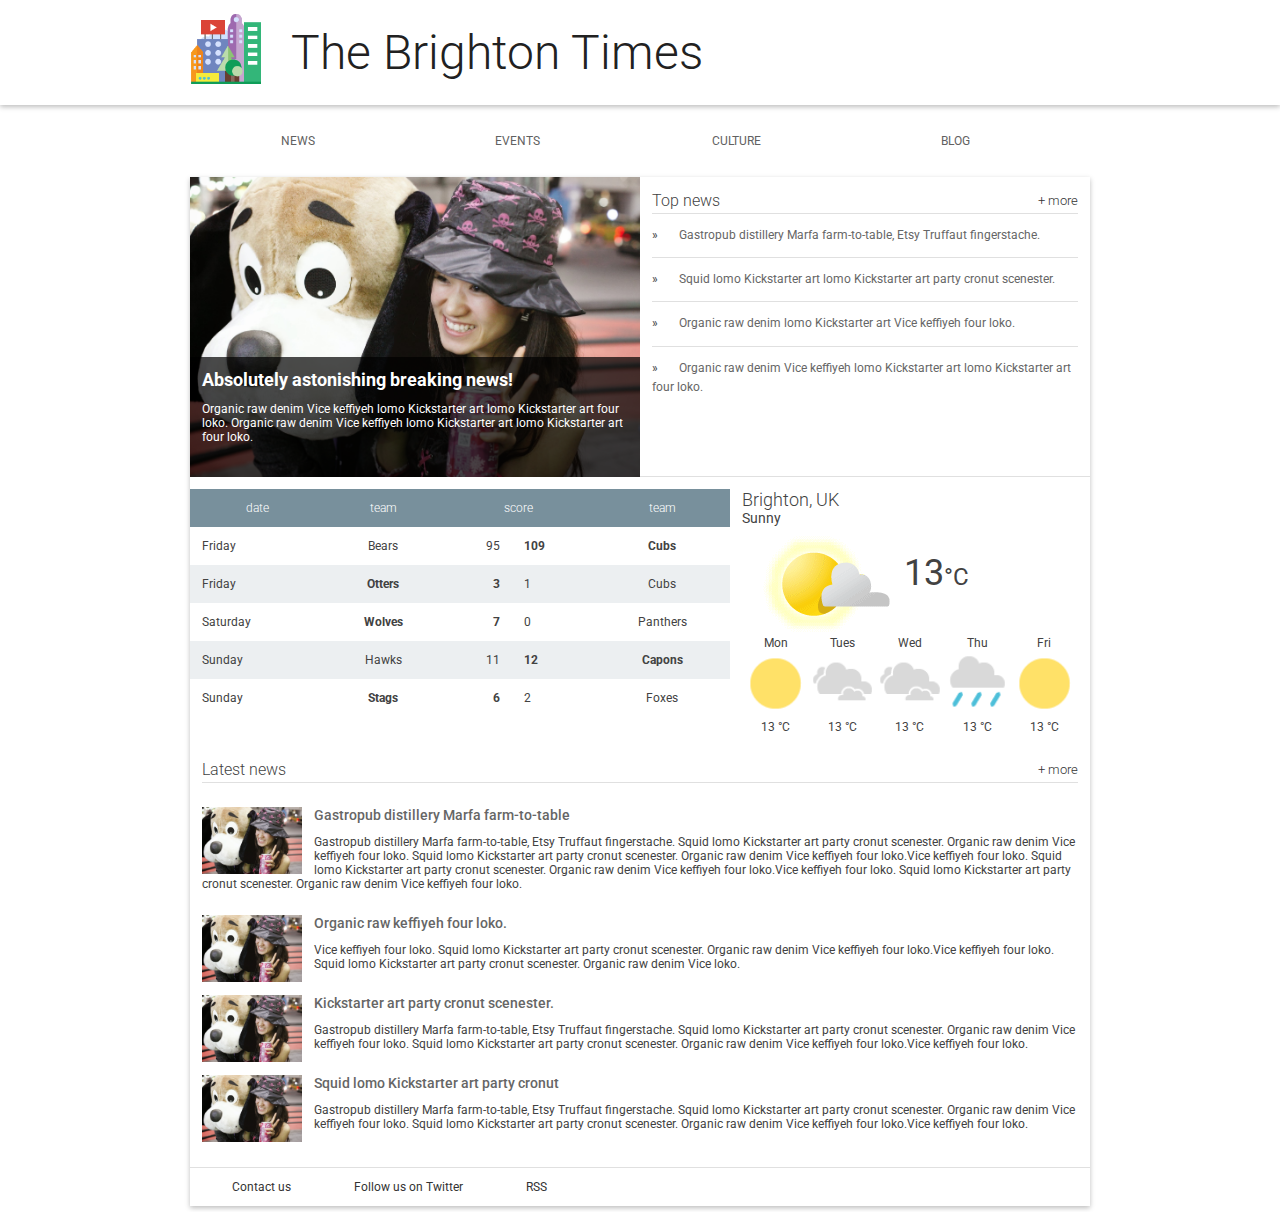
<file: responsive/index.html>
<!doctype html>
<html lang="en">
  <head>
    <meta charset="utf-8">
    <meta http-equiv="X-UA-Compatible" content="IE=edge">
    <meta name="viewport" content="width=device-width, initial-scale=1.0">
    <title>Brighton Times</title>
    <link href="https://fonts.googleapis.com/css?family=Roboto:300,400,500" rel="stylesheet" type="text/css">
    <link rel="stylesheet" type="text/css" href="main.css">
    <link rel="stylesheet" href="responsive.css">
  </head>
  <body>

    <header class="header">
      <div class="header__inner">
        <img class="header__logo" src="images/city.png" alt="iconic view of a cityscape">
        <h1 class="header__title">
          The Brighton Times
        </h1>
        <a id="menu" class="header__menu">
          <svg xmlns="http://www.w3.org/2000/svg" viewBox="0 0 24 24">
            <path d="M2 6h20v3H2zm0 5h20v3H2zm0 5h20v3H2z"/>
          </svg>
        </a>
      </div>
    </header>

    <nav id="drawer" class="nav">
      <ul class="nav__list">
        <li class="nav__item"><a href="#">News</a></li>
        <li class="nav__item"><a href="#">Events</a></li>
        <li class="nav__item"><a href="#">Culture</a></li>
        <li class="nav__item"><a href="#">Blog</a></li>
      </ul>
    </nav>

    <main>
      <section class="content">
        <section class="hero">
          <article class="description">
            <h2>Absolutely astonishing breaking news!</h2>
            <p>Organic raw denim Vice keffiyeh lomo Kickstarter art lomo Kickstarter art four loko. Organic raw denim Vice keffiyeh lomo Kickstarter art lomo Kickstarter art four loko.</p>
          </article>
        </section>

        <section class="news top-news">
          <h2 class="news__title">Top news <a href="#" class="news__more">+ more</a></h2>
          <ul>
            <li class="top-news__item">
              <a href="#">Gastropub distillery Marfa farm-to-table, Etsy Truffaut fingerstache.</a>
            </li>
            <li class="top-news__item">
              <a href="#">Squid lomo Kickstarter art lomo Kickstarter art party cronut scenester.</a>
            </li>
            <li class="top-news__item">
              <a href="#">Organic raw denim lomo Kickstarter art Vice keffiyeh four loko.</a>
            </li>
            <li class="top-news__item">
              <a href="#">Organic raw denim Vice keffiyeh lomo Kickstarter art lomo Kickstarter art four loko.</a>
            </li>
          </ul>
        </section>

        <section class="scores">
          <table class="scores__table">
            <thead>
              <tr>
                <th>date</th>
                <th>team</th>
                <th colspan="2">score</th>
                <th>team</th>
              </tr>
            </thead>
            <tbody>
              <tr>
                <td>Friday</td>
                <td>Bears</td>
                <td>95</td>
                <td class="winner">109</td>
                <td class="winner">Cubs</td>
              </tr>
              <tr>
                <td>Friday</td>
                <td class="winner">Otters</td>
                <td class="winner">3</td>
                <td>1</td>
                <td>Cubs</td>
              </tr>
              <tr>
                <td>Saturday</td>
                <td class="winner">Wolves</td>
                <td class="winner">7</td>
                <td>0</td>
                <td>Panthers</td>
              </tr>
              <tr>
                <td>Sunday</td>
                <td>Hawks</td>
                <td>11</td>
                <td class="winner">12</td>
                <td class="winner">Capons</td>
              </tr>
              <tr>
                <td>Sunday</td>
                <td class="winner">Stags</td>
                <td class="winner">6</td>
                <td>2</td>
                <td>Foxes</td>
              </tr>
              
            </tbody>
          </table>
        </section>

        <section class="weather">
          <span class="weather__location">Brighton, UK</span>
          <span class="weather__desc">Sunny</span>
          <span class="weather__today">
          <img class="weather__today__image" src="images/weather.png" alt="icon of a partially sunny day"><span class="weather__today__temp">13</span><span class="weather__today__deg">&deg;C</span>
          </span>
          <ul class="weather__next">
            <li class="weather__next__item">
              <span>Mon</span>
              <img class="weather__next__image" src="images/sunny.png" alt="icon of a sunny day">
              <span>13 &deg;C</span>
            </li><li class="weather__next__item">
              <span>Tues</span>
              <img class="weather__next__image" src="images/cloudy.png" alt="icon of a cloudy day">
              <span>13 &deg;C</span>
            </li><li class="weather__next__item">
              <span>Wed</span>
              <img class="weather__next__image" src="images/cloudy.png" alt="icon of a cloudy day">
              <span>13 &deg;C</span>
            </li><li class="weather__next__item">
              <span>Thu</span>
              <img class="weather__next__image" src="images/rain.png" alt="icon of a rainy day">
              <span>13 &deg;C</span>
            </li><li class="weather__next__item">
              <span>Fri</span>
              <img class="weather__next__image" src="images/sunny.png" alt="icon of a sunny day">
              <span>13 &deg;C</span>
            </li>
          </ul>
        </section>

        <section class="news recent-news">
          <h2 class="news__title">Latest news <a href="#" class="news__more">+ more</a></h2>
          <ul>
            <li class="snippet">
              <img class="snippet__thumbnail" src="images/dog.jpg" alt="picture of a girl with a large, stuffed dog toy">
              <h3 class="snippet__title"><a href="#">Gastropub distillery Marfa farm-to-table</a></h3>
              <p>Gastropub distillery Marfa farm-to-table, Etsy Truffaut fingerstache.
              Squid lomo Kickstarter art party cronut scenester. Organic raw denim Vice keffiyeh four loko. Squid lomo Kickstarter art party cronut scenester. Organic raw denim Vice keffiyeh four loko.Vice keffiyeh four loko. Squid lomo Kickstarter art party cronut scenester. Organic raw denim Vice keffiyeh four loko.Vice keffiyeh four loko. Squid lomo Kickstarter art party cronut scenester. Organic raw denim Vice keffiyeh four loko.
              </p>
            </li>
            <li class="snippet">
              <img class="snippet__thumbnail" src="images/dog.jpg" alt="picture of a girl with a large, stuffed dog toy">
              <h3 class="snippet__title"><a href="#">Organic raw keffiyeh four loko.</a></h3>
              <p>Vice keffiyeh four loko. Squid lomo Kickstarter art party cronut scenester. Organic raw denim Vice keffiyeh four loko.Vice keffiyeh four loko. Squid lomo Kickstarter art party cronut scenester. Organic raw denim Vice loko.
              </p>
            </li>
            <li class="snippet">
              <img class="snippet__thumbnail" src="images/dog.jpg" alt="picture of a girl with a large, stuffed dog toy">
              <h3 class="snippet__title"><a href="#">Kickstarter art party cronut scenester.</a></h3>
              <p>Gastropub distillery Marfa farm-to-table, Etsy Truffaut fingerstache.
              Squid lomo Kickstarter art party cronut scenester. Organic raw denim Vice keffiyeh four loko. Squid lomo Kickstarter art party cronut scenester. Organic raw denim Vice keffiyeh four loko.Vice keffiyeh four loko.
              </p>
            </li>
            <li class="snippet">
              <img class="snippet__thumbnail" src="images/dog.jpg" alt="picture of a girl with a large, stuffed dog toy">
              <h3 class="snippet__title"><a href="#">Squid lomo Kickstarter art party cronut </a></h3>
              <p>Gastropub distillery Marfa farm-to-table, Etsy Truffaut fingerstache.
              Squid lomo Kickstarter art party cronut scenester. Organic raw denim Vice keffiyeh four loko. Squid lomo Kickstarter art party cronut scenester. Organic raw denim Vice keffiyeh four loko.Vice keffiyeh four loko.
              </p>
            </li>
          </ul>
        </section>
      </section>
      <footer>
        <ul>
          <li><a href="#">Contact us</a></li>
          <li><a href="#">Follow us on Twitter</a></li>
          <li><a href="#">RSS</a></li>
        </ul>
      </footer>
    </main>

    <script>
      var nav = document.getElementById("drawer");
      var menu = document.getElementById("menu");
      var main = document.getElementsByTagName('main')[0];

      menu.addEventListener('click',function (e) {
        nav.classList.toggle('open');
        e.stopPropagation();
      })

      main.addEventListener('click', function () {
        nav.classList.remove('open');
      })

    </script>
  </body>
</html>
</file>
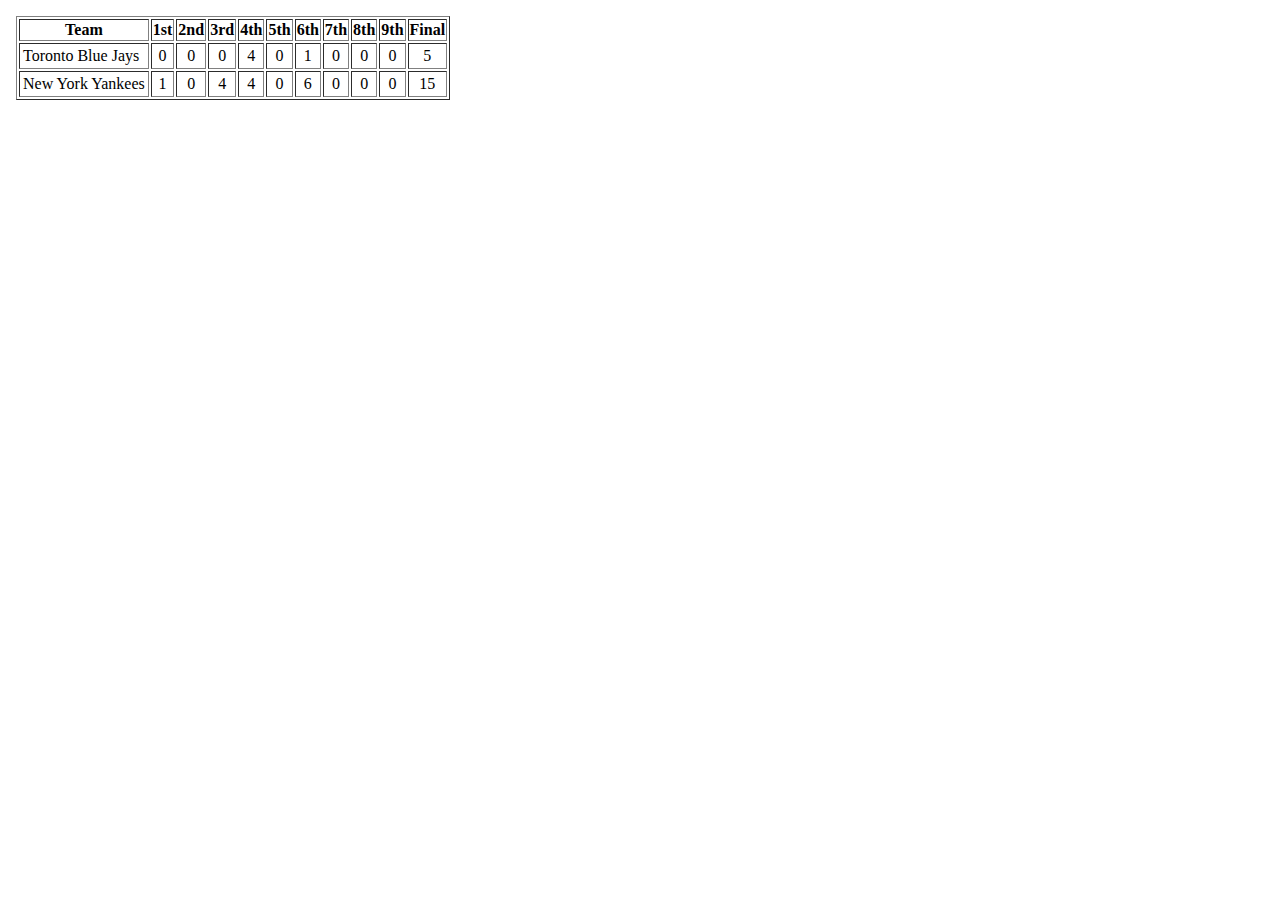
<file: table/index.html>
<!DOCTYPE html>
<html lang="en">
<head>
    <meta charset="UTF-8">
    <meta name="viewport" content="width=device-width, initial-scale=1.0">
    <meta http-equiv="X-UA-Compatible" content="ie=edge">
    <title>隐藏表格</title>

    <style>
        body {
            margin: 1em;
        }
        .longName, .inning {
            display: none;
        }

        td{
            text-align: center;
        }

        @media screen and (min-width: 450px) {
            .shortName {
                display: none;
            }
            .longName, .inning {
                display: table-cell;
            }
        }
    </style>
</head>
<body>
    <table border="1">
        <thead>
            <tr>
                <th class="team">Team</th>
                <th class="inning">1st</th>
                <th class="inning">2nd</th>
                <th class="inning">3rd</th>
                <th class="inning">4th</th>
                <th class="inning">5th</th>
                <th class="inning">6th</th>
                <th class="inning">7th</th>
                <th class="inning">8th</th>
                <th class="inning">9th</th>
                <th class="final">Final</th>
            </tr>
        </thead>
        <tbody>
            <tr>
                <td>
                    <span class="shortName">TOR</span>
                    <span class="longName">
                        Toronto Blue Jays
                    </span>
                </td>
                <td class="inning">0</td>
                <td class="inning">0</td>
                <td class="inning">0</td>
                <td class="inning">4</td>
                <td class="inning">0</td>
                <td class="inning">1</td>
                <td class="inning">0</td>
                <td class="inning">0</td>
                <td class="inning">0</td>
                <td class="final">5</td>
            </tr>
            <tr>
                <td>
                    <span class="shortName">NYY</span>
                    <span class="longName">
                        New York Yankees
                    </span>
                </td>
                <td class="inning">1</td>
                <td class="inning">0</td>
                <td class="inning">4</td>
                <td class="inning">4</td>
                <td class="inning">0</td>
                <td class="inning">6</td>
                <td class="inning">0</td>
                <td class="inning">0</td>
                <td class="inning">0</td>
                <td class="final">15</td>
            </tr>
        </tbody>
    </table>
</body>
</html>
</file>
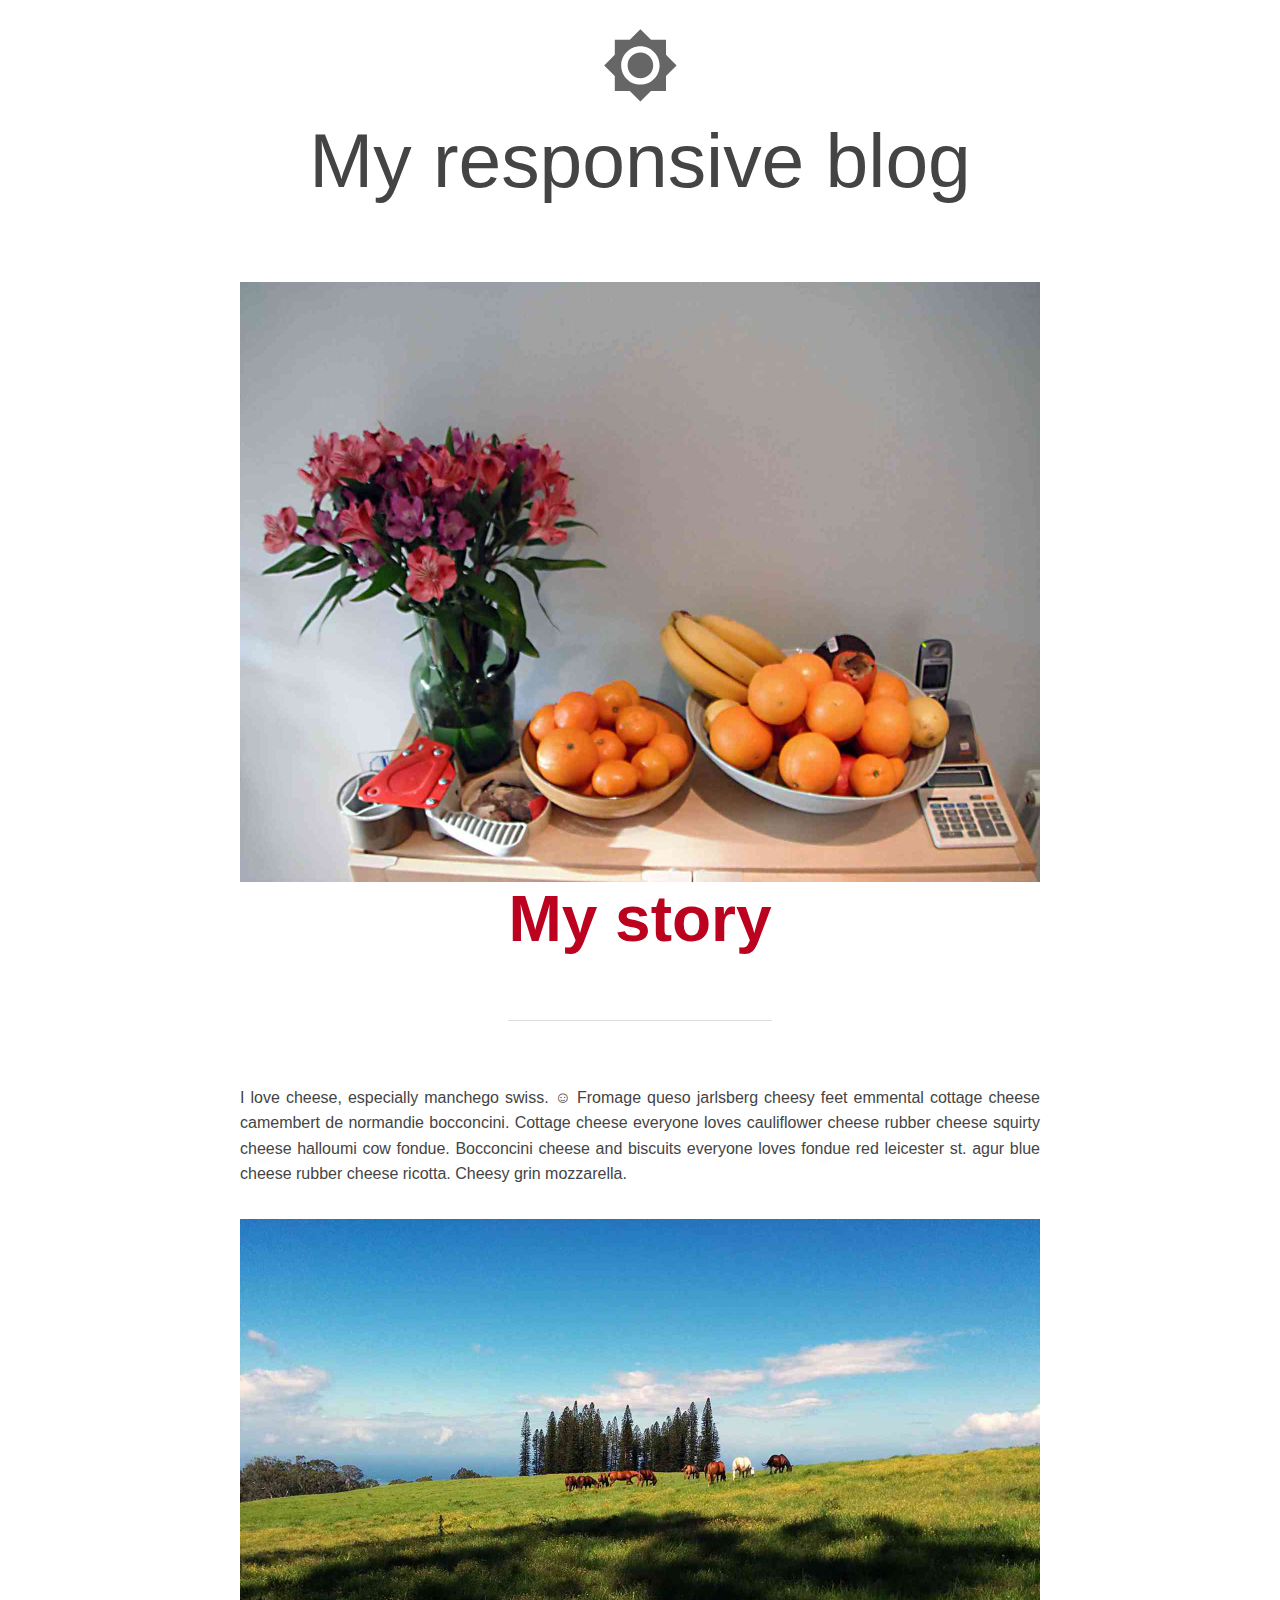
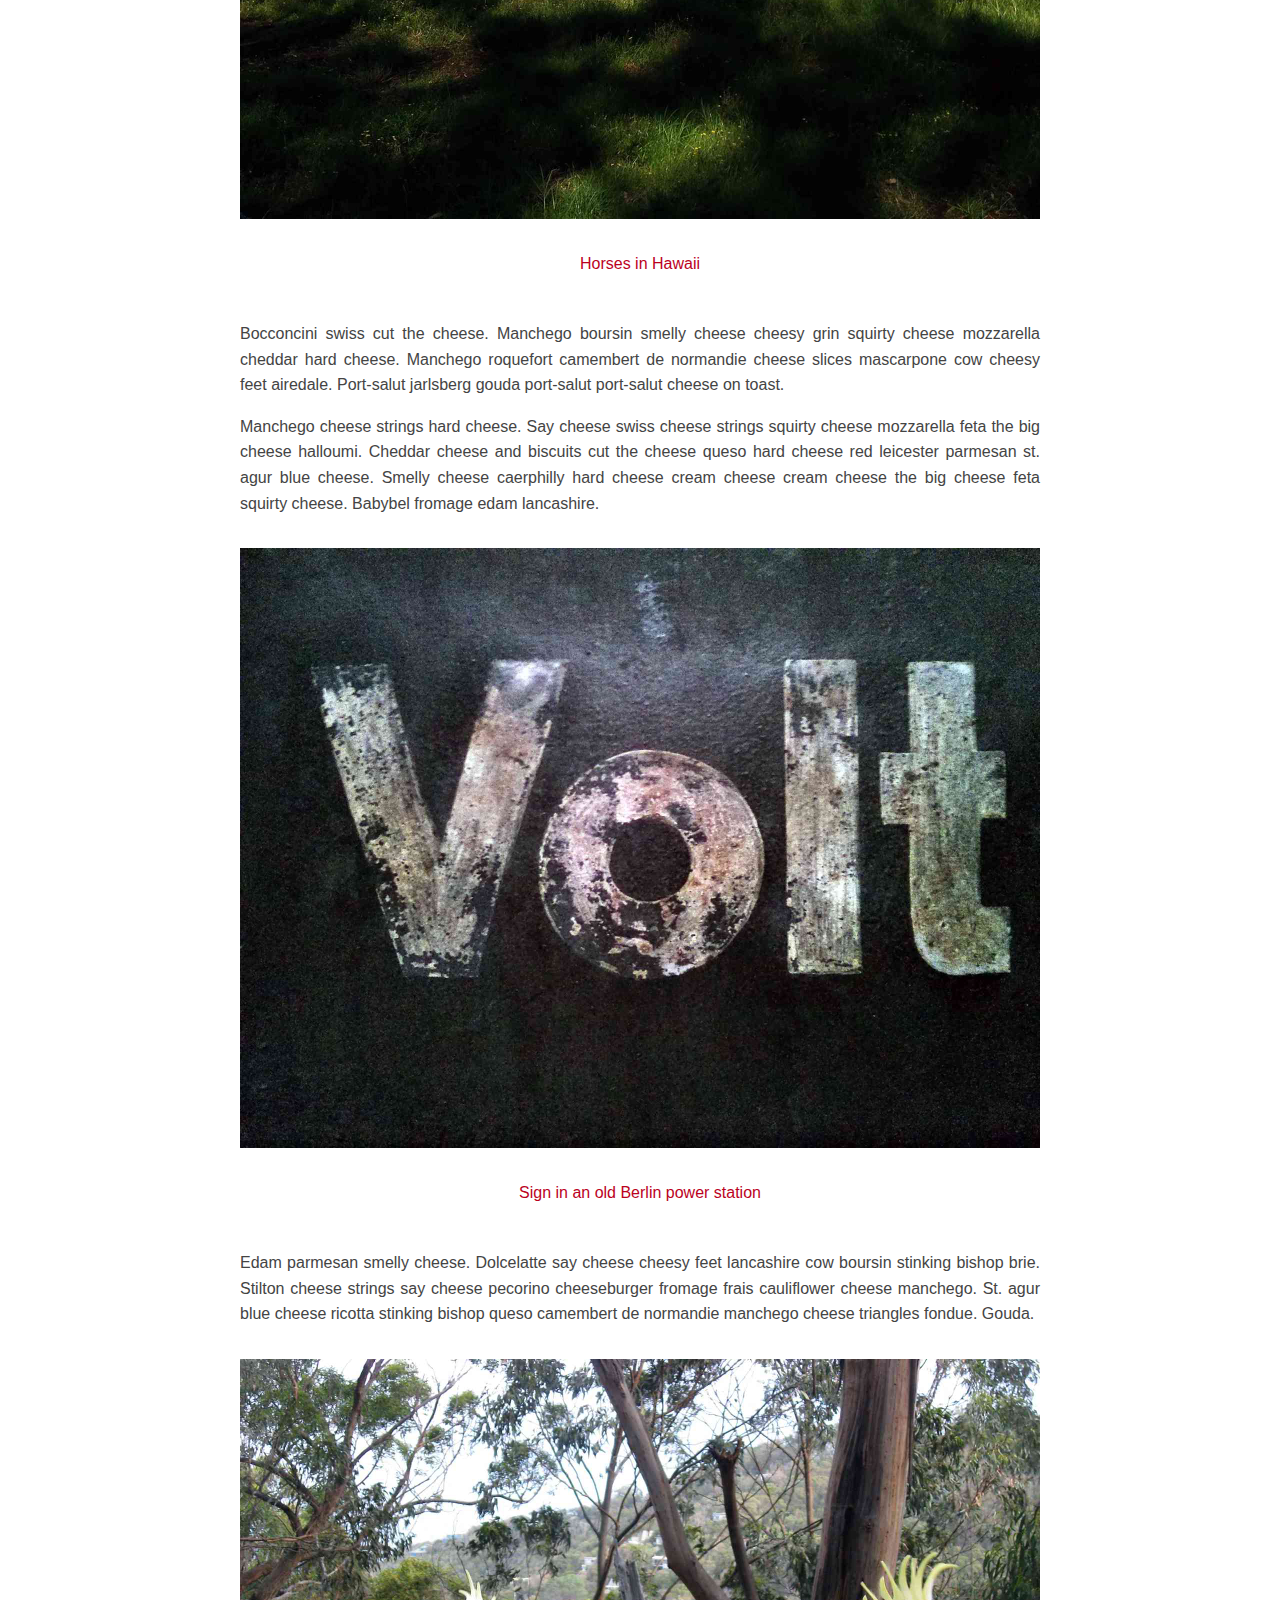
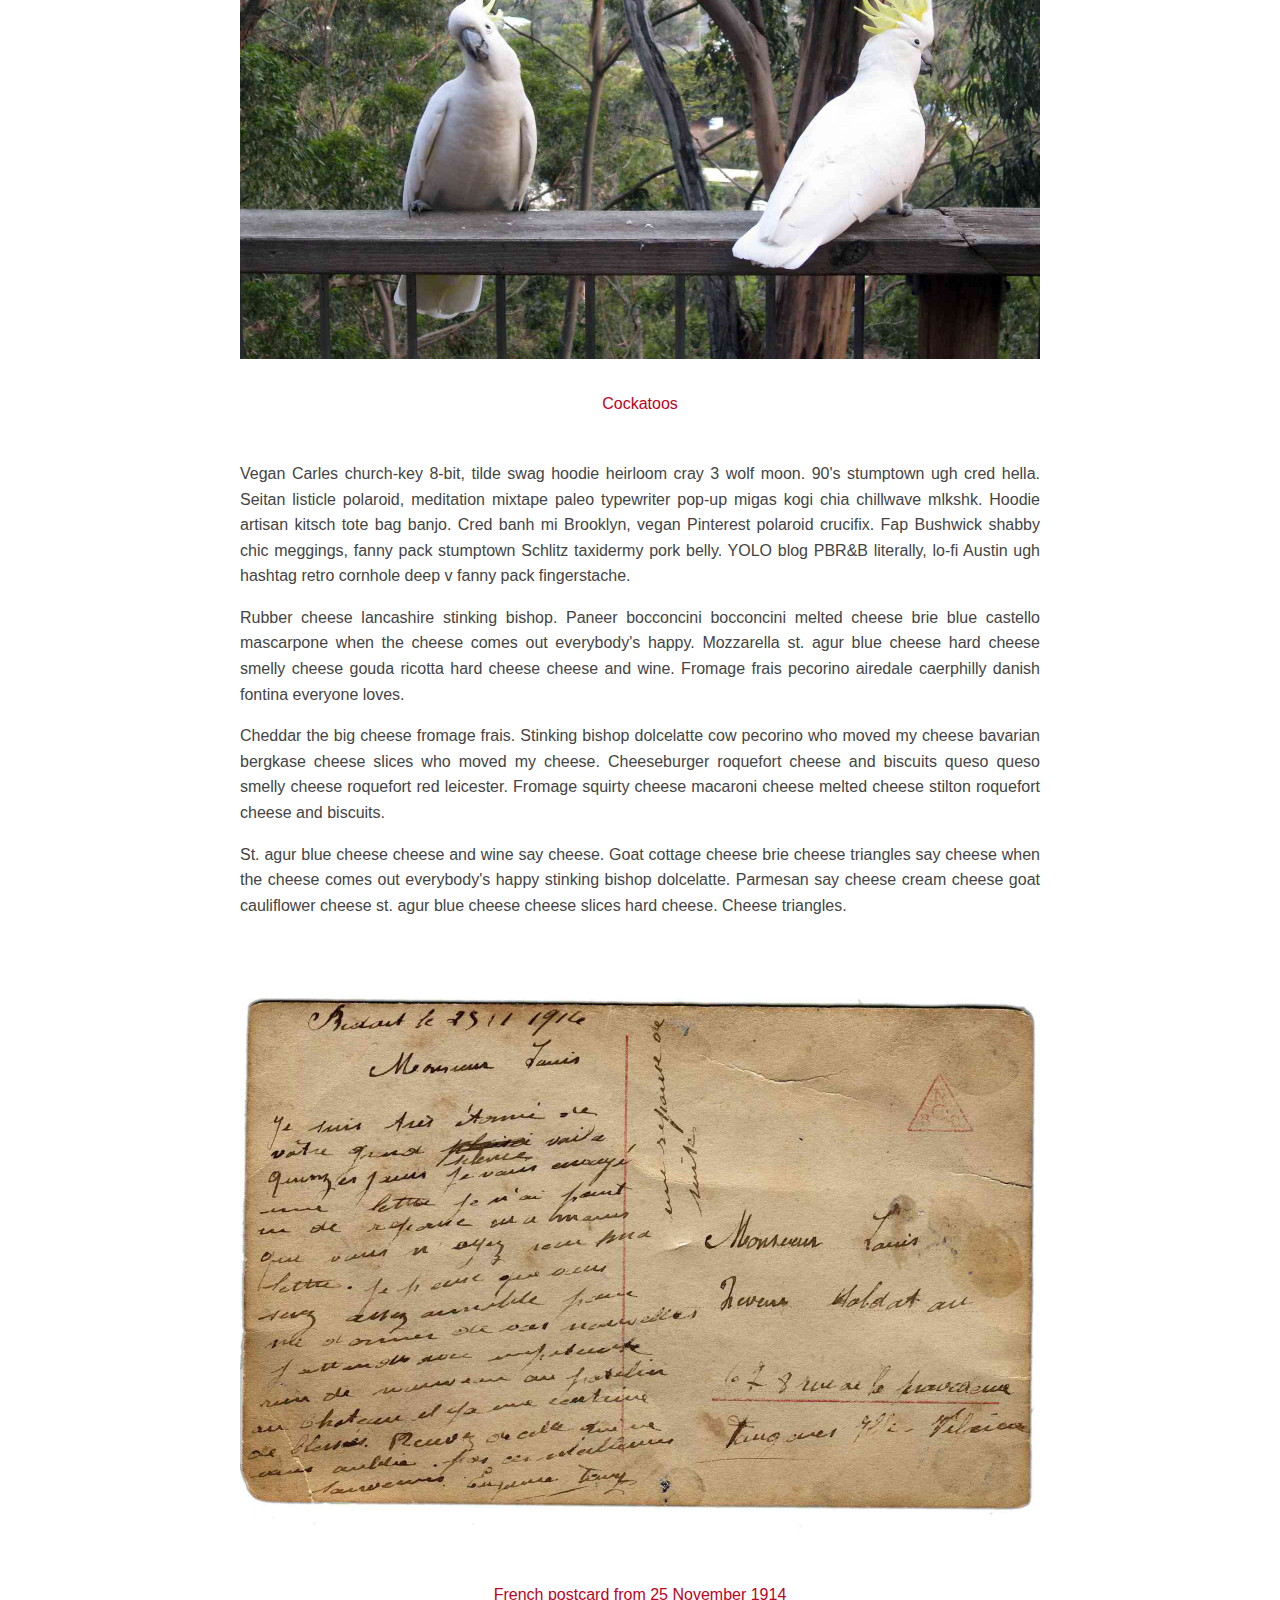
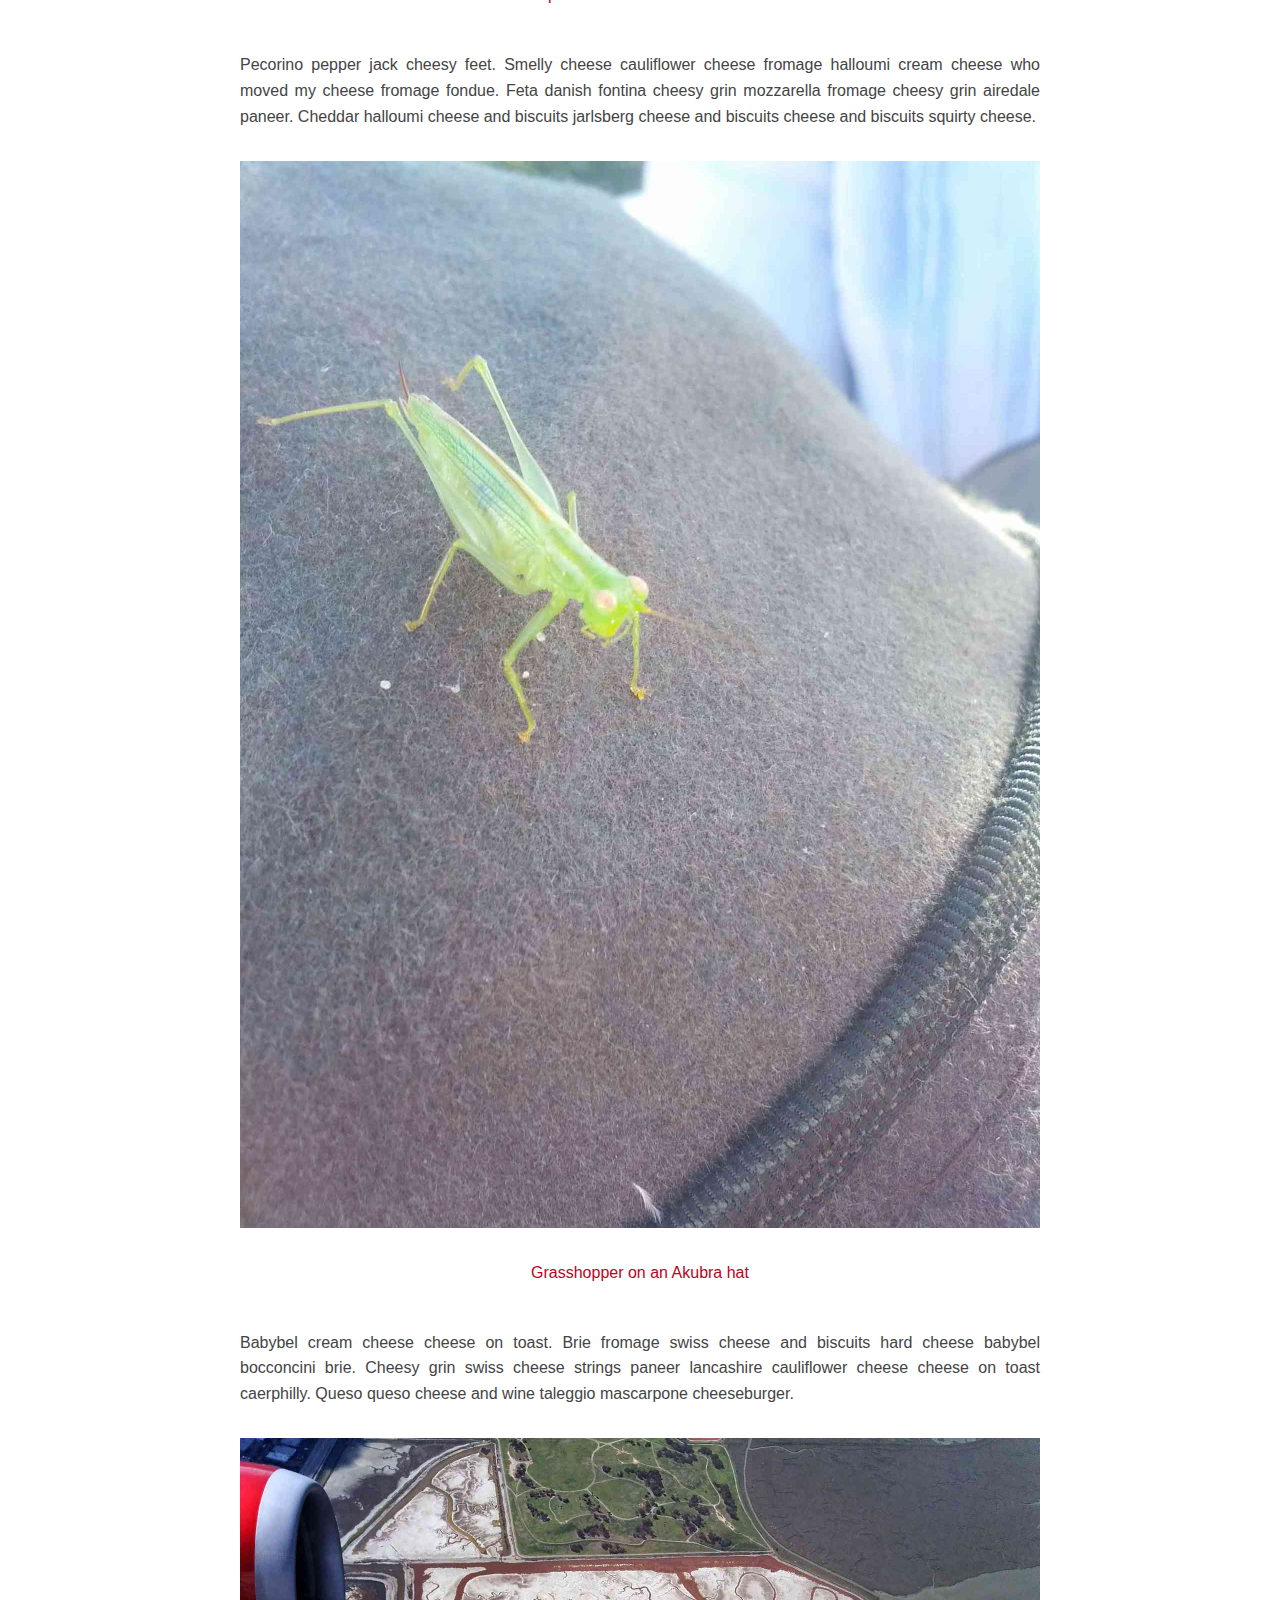
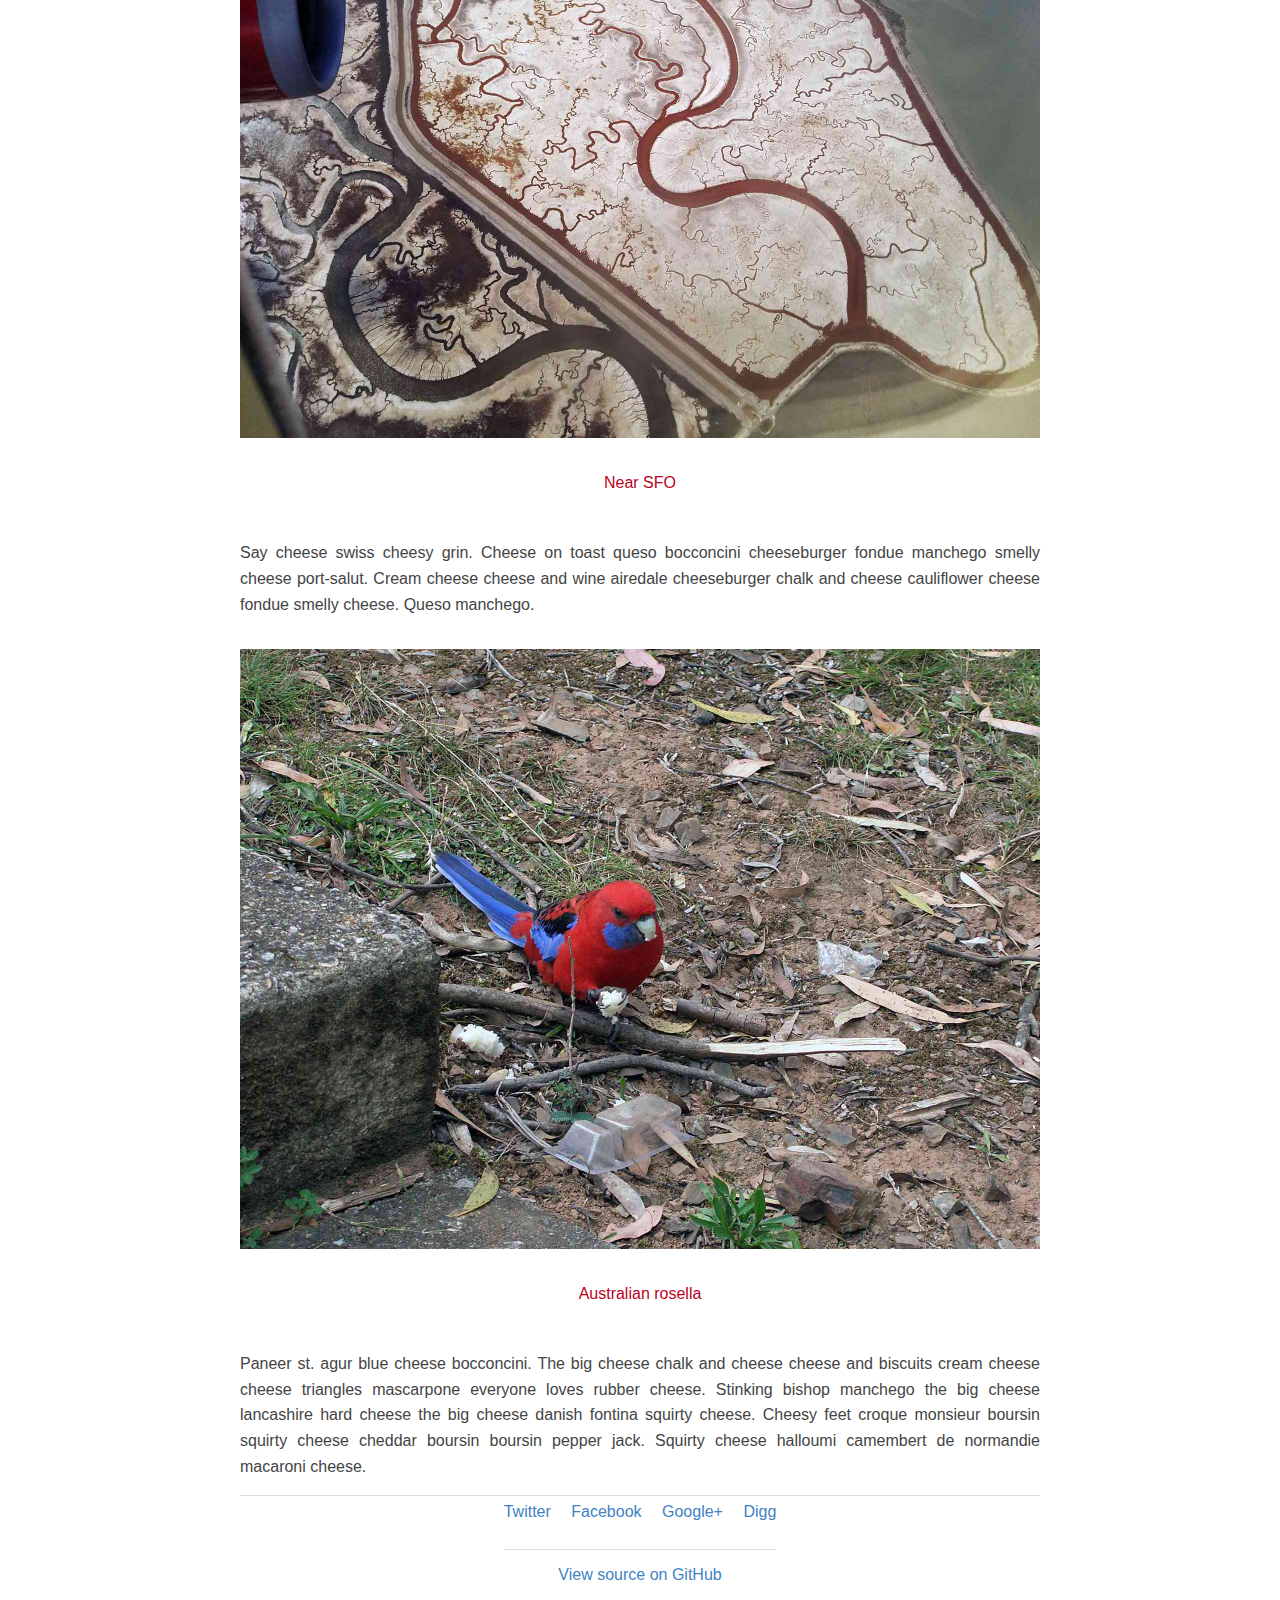
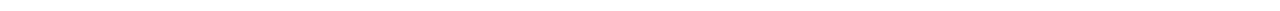
<file: blog/solution/index.html>
<!DOCTYPE html>
<html>
<head>

  <meta name="description" content="Udacity Responsive Images course project" />
  <meta name="author" content="//samdutton.com">
  <meta name="viewport" content="width=device-width, minimum-scale=1.0, initial-scale=1.0, user-scalable=yes">
  <meta charset="utf-8">
  <meta itemprop="name" content="Udacity Responsive Images course project">
  <meta itemprop="image" content="images/icon.png">
  <meta name="mobile-web-app-capable" content="yes">
  <meta id="theme-color" name="theme-color" content="#307699">

  <base target="_blank">

  <title>My responsive blog: picture story</title>

  <link rel="icon" sizes="192x192" href="/images/icon.png">
  <link rel="stylesheet" href="css/main.css" />
  <link rel="stylesheet" href="http://weloveiconfonts.com/api/?family=zocial" />

  <!-- loads the Udacity Feedback extension -->
  <meta name="udacity-grader" content="http://udacity.github.io/responsive-images/project/project-grader.json" unit-tests="http://udacity.github.io/responsive-images/project/project-grader.js">

</head>

<body>
  <header>
    <a href="//github.com/udacity/responsive-images/" title="Home page for course examples">
      <svg id="logo" xmlns="http://www.w3.org/2000/svg" width="24" height="24" viewBox="0 0 24 24">
        <title>Responsive logo</title>
        <path d="M20 8.69V4h-4.69L12 .69 8.69 4H4v4.69L.69 12 4 15.31V20h4.69L12 23.31 15.31 20H20v-4.69L23.31 12 20 8.69zM12 18c-3.31 0-6-2.69-6-6s2.69-6 6-6 6 2.69 6 6-2.69 6-6 6zm0-10c-2.21 0-4 1.79-4 4s1.79 4 4 4 4-1.79 4-4-1.79-4-4-4z"></path>
      </svg>
    </a>
  </header>

  <h1>My responsive blog</h1>

  <article>

    <img src="images/still_life-1600_large_2x.jpg" alt="">

    <h2>My story</h2>

    <p>I love cheese, especially manchego swiss. ☺ Fromage queso jarlsberg cheesy feet emmental cottage cheese camembert de normandie bocconcini. Cottage cheese everyone loves cauliflower cheese rubber cheese squirty cheese halloumi cow fondue. Bocconcini cheese and biscuits everyone loves fondue red leicester st. agur blue cheese rubber cheese ricotta. Cheesy grin mozzarella.</p>

    <figure>
      <img src="images/horses-1600_large_2x.jpg" alt="">
      <figcaption>Horses in Hawaii</figcaption>
    </figure>

    <p>Bocconcini swiss cut the cheese. Manchego boursin smelly cheese cheesy grin squirty cheese mozzarella cheddar hard cheese. Manchego roquefort camembert de normandie cheese slices mascarpone cow cheesy feet airedale. Port-salut jarlsberg gouda port-salut port-salut cheese on toast.</p>
    
    <p>Manchego cheese strings hard cheese. Say cheese swiss cheese strings squirty cheese mozzarella feta the big cheese halloumi. Cheddar cheese and biscuits cut the cheese queso hard cheese red leicester parmesan st. agur blue cheese. Smelly cheese caerphilly hard cheese cream cheese cream cheese the big cheese feta squirty cheese. Babybel fromage edam lancashire.</p>

    <figure>
      <img src="images/volt-1600_large_2x.jpg" alt="">
      <figcaption>Sign in an old Berlin power station</figcaption>
    </figure>


    <p>Edam parmesan smelly cheese. Dolcelatte say cheese cheesy feet lancashire cow boursin stinking bishop brie. Stilton cheese strings say cheese pecorino cheeseburger fromage frais cauliflower cheese manchego. St. agur blue cheese ricotta stinking bishop queso camembert de normandie manchego cheese triangles fondue. Gouda.</p>

    <figure>
      <img src="images/cockatoos-1600_large_2x.jpg" alt="">
      <figcaption>Cockatoos</figcaption>
    </figure>

    <p>Vegan Carles church-key 8-bit, tilde swag hoodie heirloom cray 3 wolf moon. 90's stumptown ugh cred hella. Seitan listicle polaroid, meditation mixtape paleo typewriter pop-up migas kogi chia chillwave mlkshk. Hoodie artisan kitsch tote bag banjo. Cred banh mi Brooklyn, vegan Pinterest polaroid crucifix. Fap Bushwick shabby chic meggings, fanny pack stumptown Schlitz taxidermy pork belly. YOLO blog PBR&amp;B literally, lo-fi Austin ugh hashtag retro cornhole deep v fanny pack fingerstache.</p>
    
    <p>Rubber cheese lancashire stinking bishop. Paneer bocconcini bocconcini melted cheese brie blue castello mascarpone when the cheese comes out everybody's happy. Mozzarella st. agur blue cheese hard cheese smelly cheese gouda ricotta hard cheese cheese and wine. Fromage frais pecorino airedale caerphilly danish fontina everyone loves.</p>
    
    <p>Cheddar the big cheese fromage frais. Stinking bishop dolcelatte cow pecorino who moved my cheese bavarian bergkase cheese slices who moved my cheese. Cheeseburger roquefort cheese and biscuits queso queso smelly cheese roquefort red leicester. Fromage squirty cheese macaroni cheese melted cheese stilton roquefort cheese and biscuits.</p>
    
    <p>St. agur blue cheese cheese and wine say cheese. Goat cottage cheese brie cheese triangles say cheese when the cheese comes out everybody's happy stinking bishop dolcelatte. Parmesan say cheese cream cheese goat cauliflower cheese st. agur blue cheese cheese slices hard cheese. Cheese triangles.</p>

    <figure>
      <img src="images/postcard-1600_large_2x.jpg" alt="">
      <figcaption>French postcard from 25 November 1914</figcaption>
    </figure>


    <p>Pecorino pepper jack cheesy feet. Smelly cheese cauliflower cheese fromage halloumi cream cheese who moved my cheese fromage fondue. Feta danish fontina cheesy grin mozzarella fromage cheesy grin airedale paneer. Cheddar halloumi cheese and biscuits jarlsberg cheese and biscuits cheese and biscuits squirty cheese.</p>

    <figure>
      <img src="images/grasshopper-1600_large_2x.jpg" alt="">
      <figcaption>Grasshopper on an Akubra hat</figcaption>
    </figure>


    <p>Babybel cream cheese cheese on toast. Brie fromage swiss cheese and biscuits hard cheese babybel bocconcini brie. Cheesy grin swiss cheese strings paneer lancashire cauliflower cheese cheese on toast caerphilly. Queso queso cheese and wine taleggio mascarpone cheeseburger.</p>

    <figure>
      <img src="images/sfo-1600_large_2x.jpg" alt="">
      <figcaption>Near SFO</figcaption>
    </figure>

    <p>Say cheese swiss cheesy grin. Cheese on toast queso bocconcini cheeseburger fondue manchego smelly cheese port-salut. Cream cheese cheese and wine airedale cheeseburger chalk and cheese cauliflower cheese fondue smelly cheese. Queso manchego.</p>

    <figure>
      <img src="images/rosella-1600_large_2x.jpg" alt="">
      <figcaption>Australian rosella</figcaption>
    </figure>


    <p>Paneer st. agur blue cheese bocconcini. The big cheese chalk and cheese cheese and biscuits cream cheese cheese triangles mascarpone everyone loves rubber cheese. Stinking bishop manchego the big cheese lancashire hard cheese the big cheese danish fontina squirty cheese. Cheesy feet croque monsieur boursin squirty cheese cheddar boursin boursin pepper jack. Squirty cheese halloumi camembert de normandie macaroni cheese.</p>

  </article>

  <footer>

    <div id="social">
      <a href="https://twitter.com/home?status=https://github.com/udacity/responsive-images" class="zocial-twitter">Twitter</a>
      <a href="https://www.facebook.com/sharer/sharer.php?u=https://github.com/udacity/responsive-images" class="zocial-facebook">Facebook</a>
      <a href="https://plus.google.com/share?url=https://github.com/udacity/responsive-images" class="zocial-googleplus">Google+</a>
      <a href="http://digg.com/submit?phase=2&url=https%3A%2F%2Fgithub.com%2Fudacity%2Fresponsive-images&title=Udacity%20nano%20course%3A%20Responsive%20Images&bodytext=Responsive%20images%20for%20your%20sites%20and%20web%20apps&topic=tech_news" class="zocial-digg">Digg</a>
    </div>

    <a href="//github.com/udacity/responsive-images/tree/master/project/final" title="View source for this page on GitHub" id="viewSource">View source on GitHub</a>

  </footer>

</body>
</html>
</file>
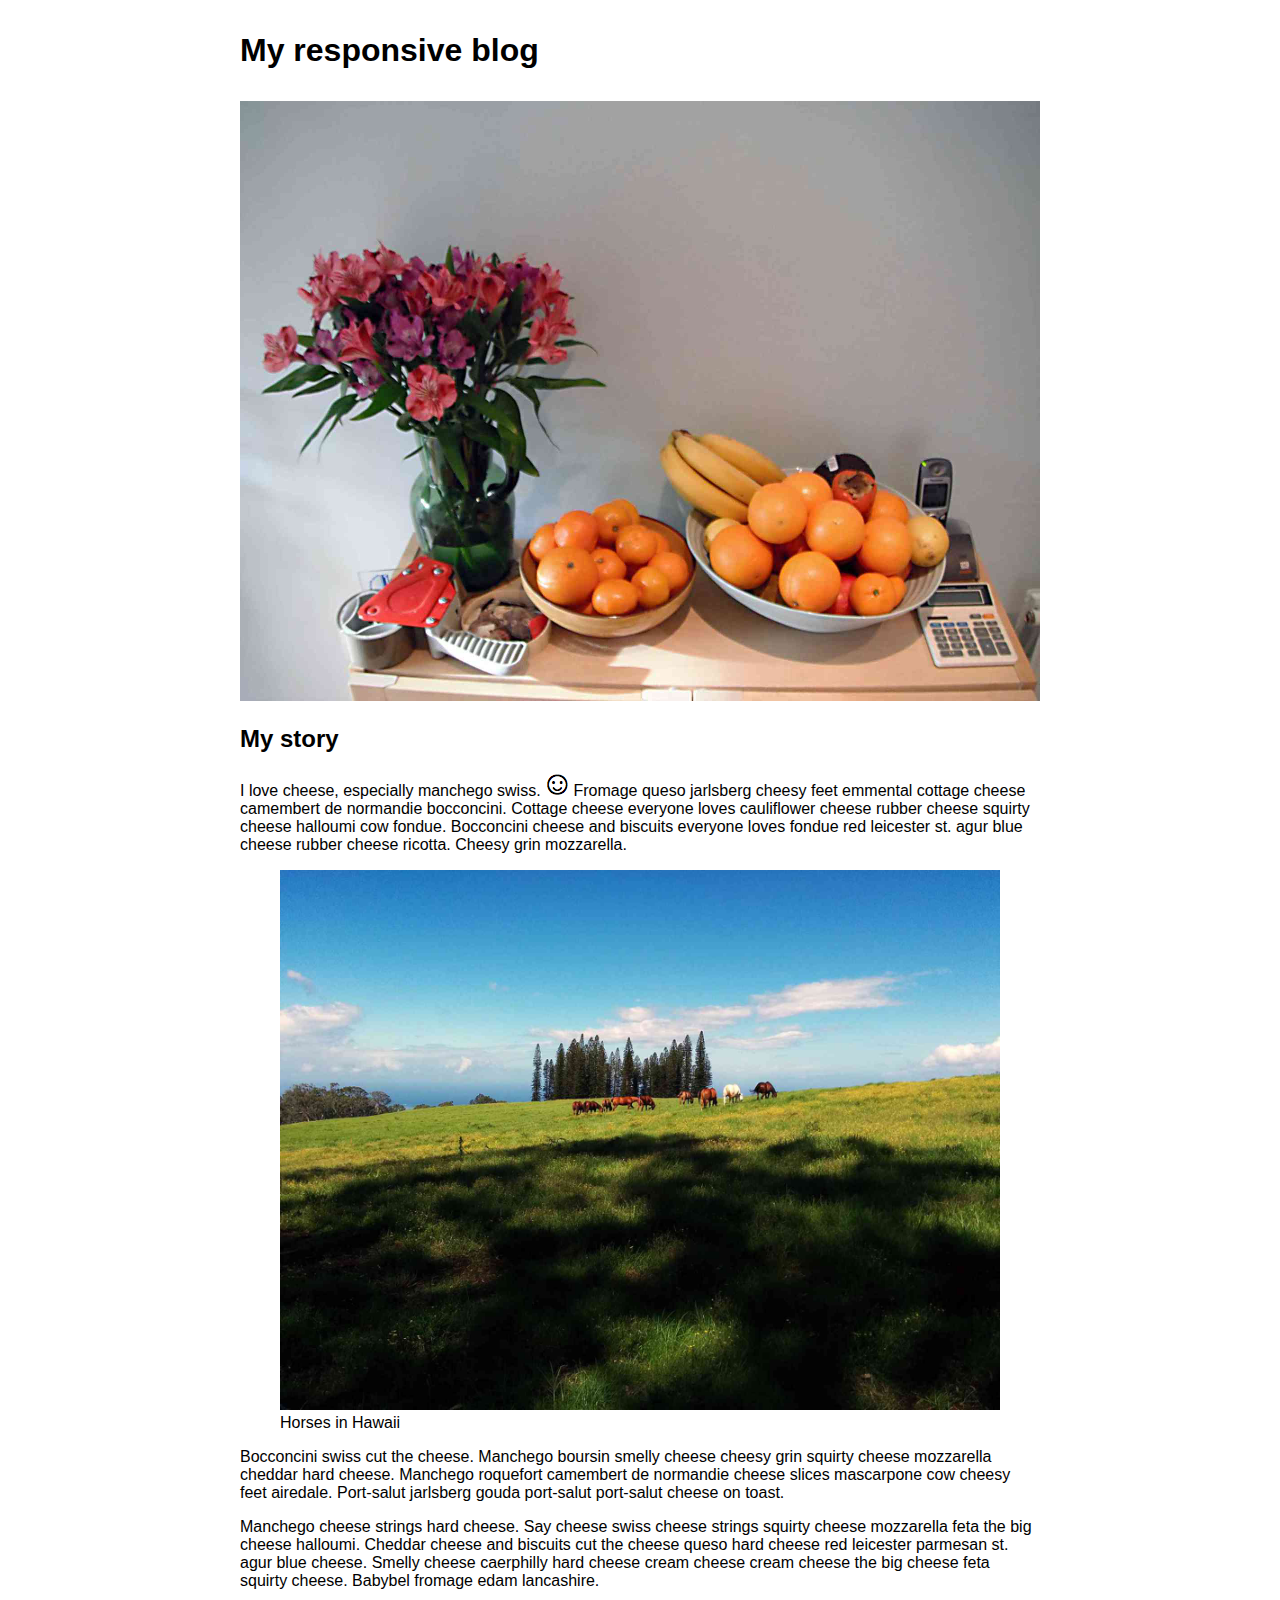
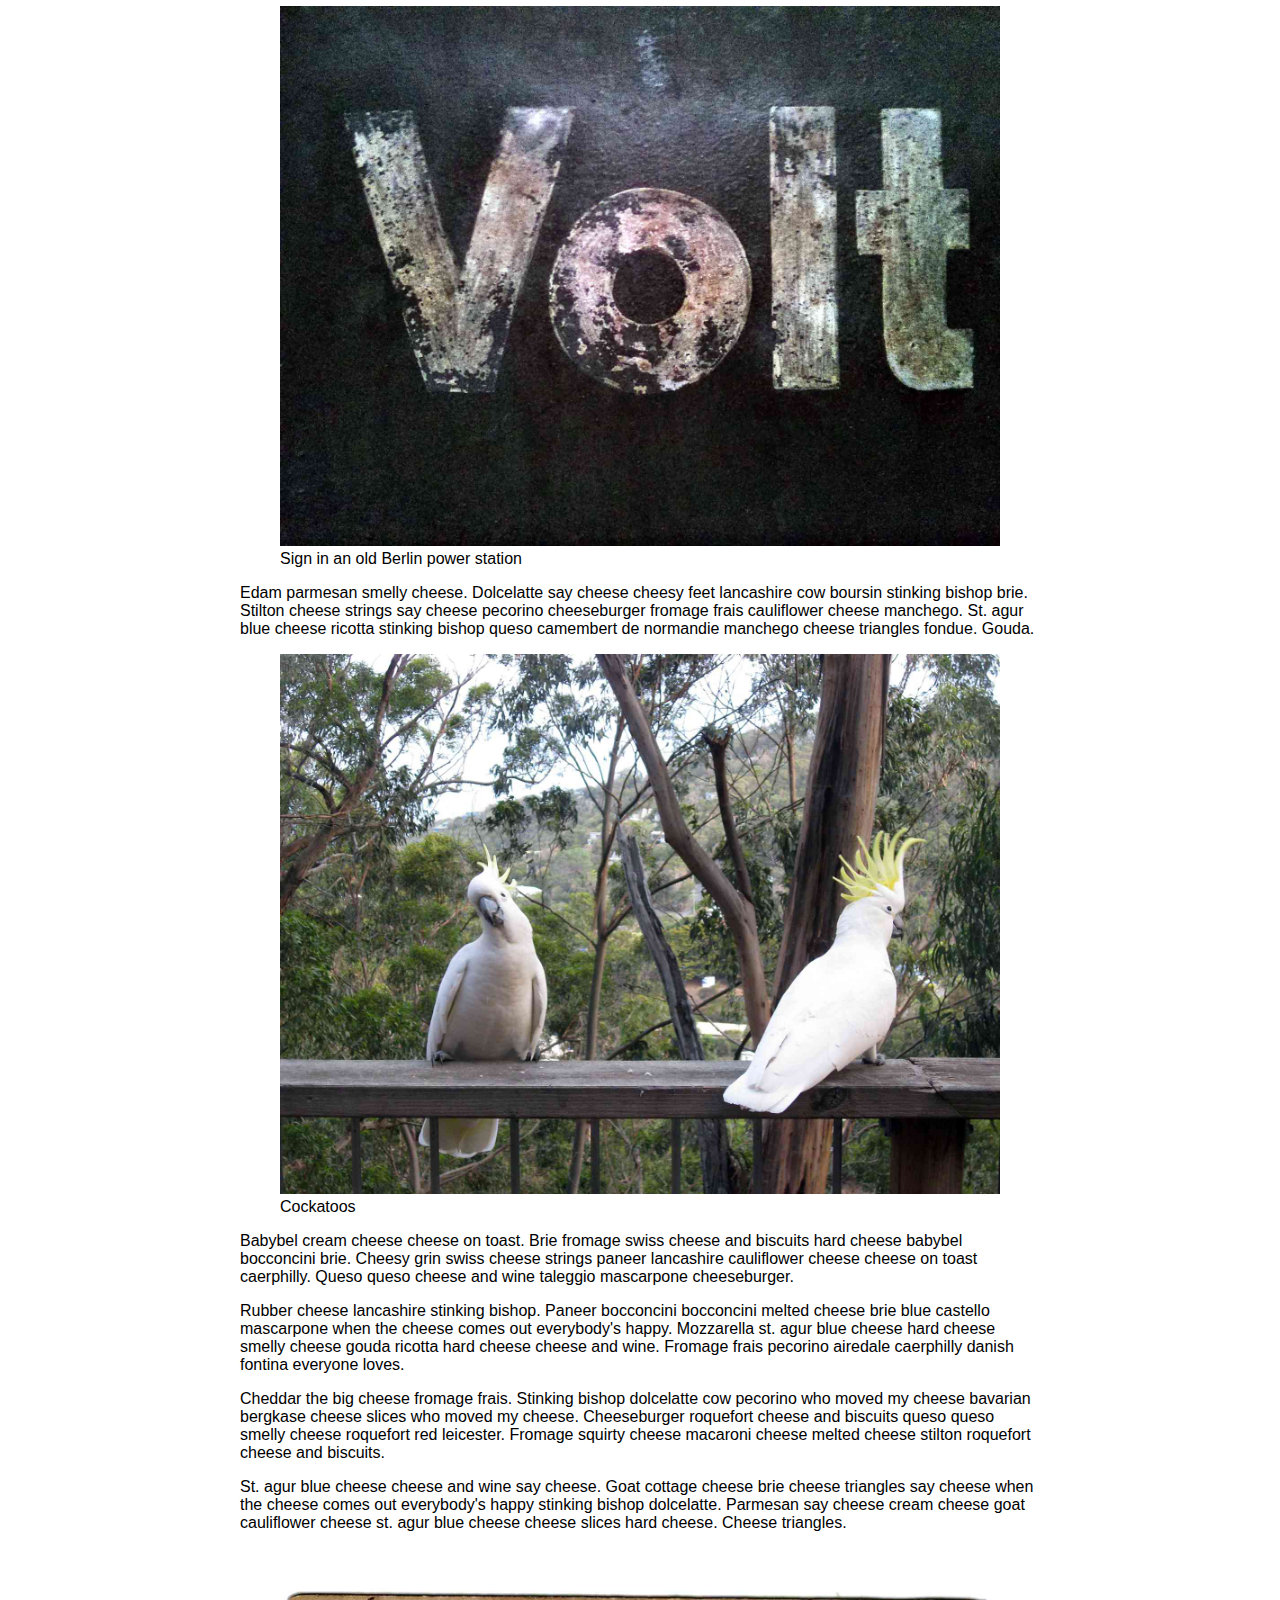
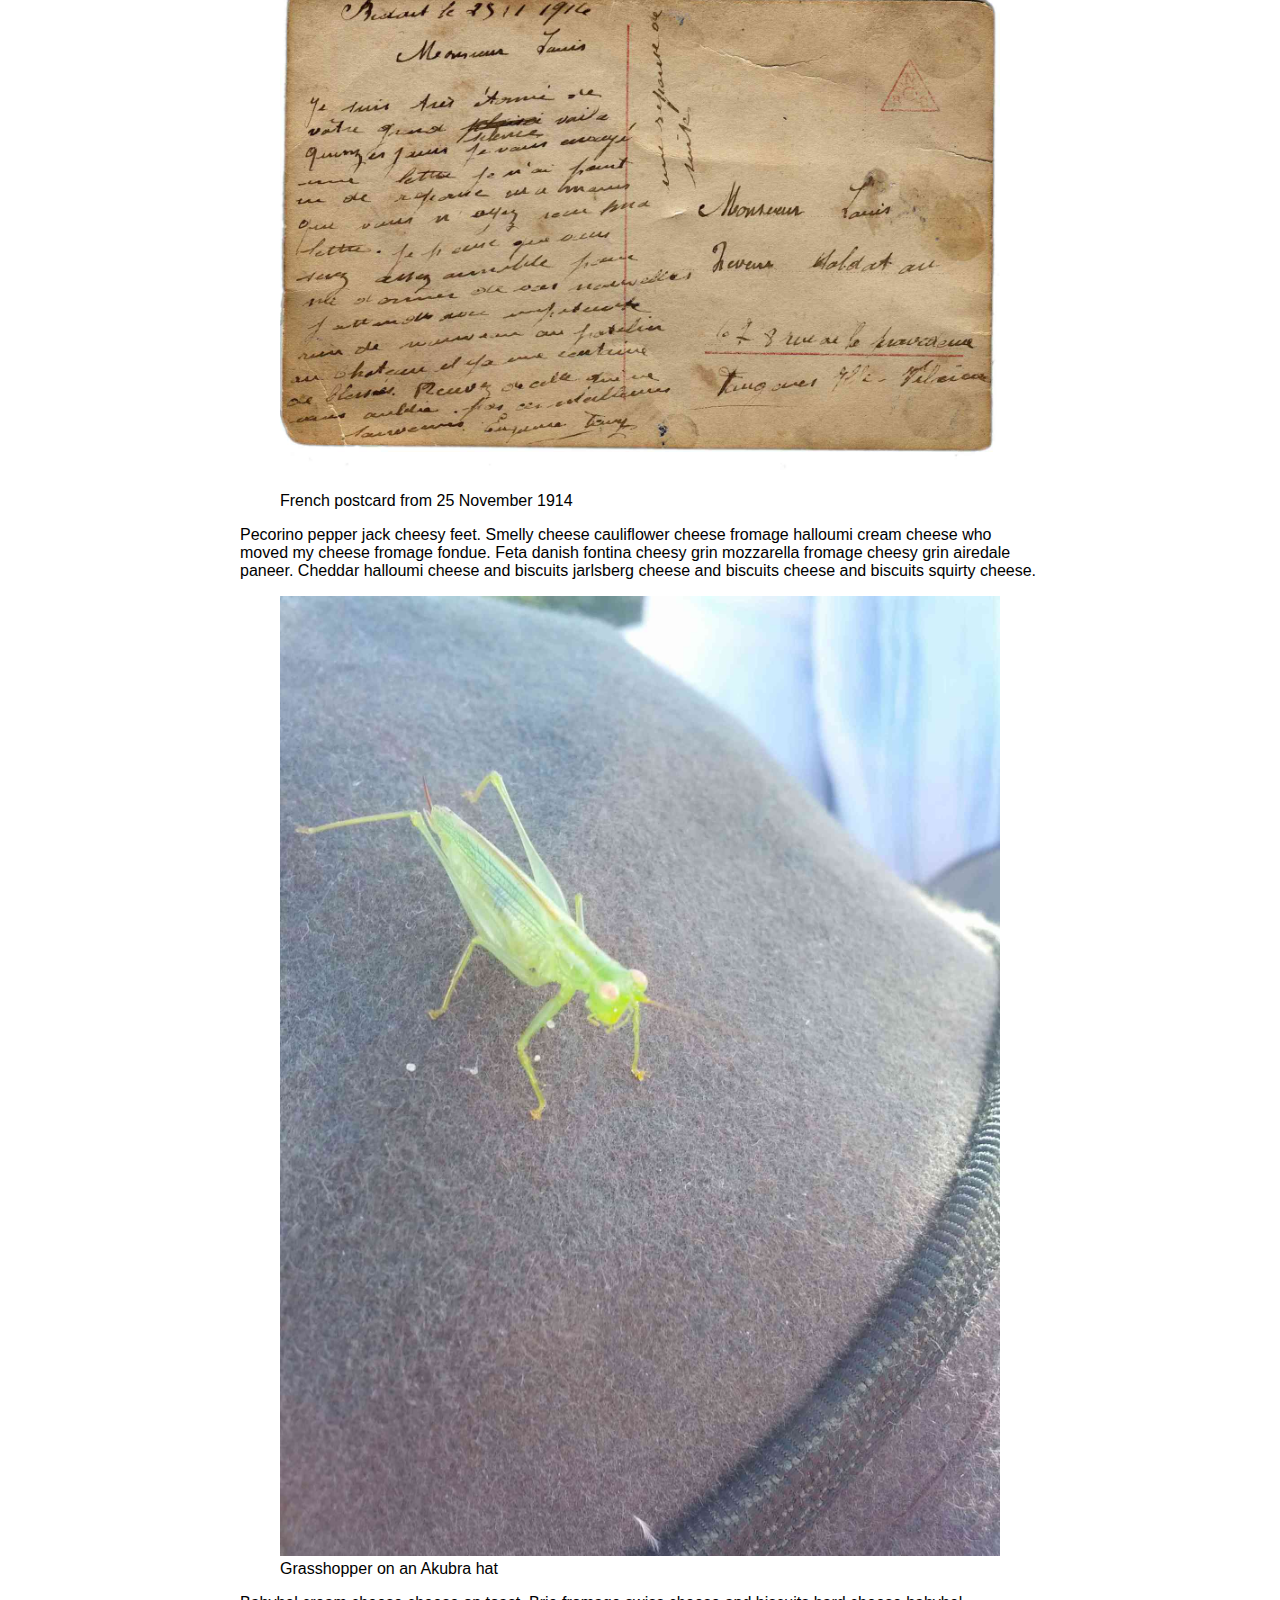
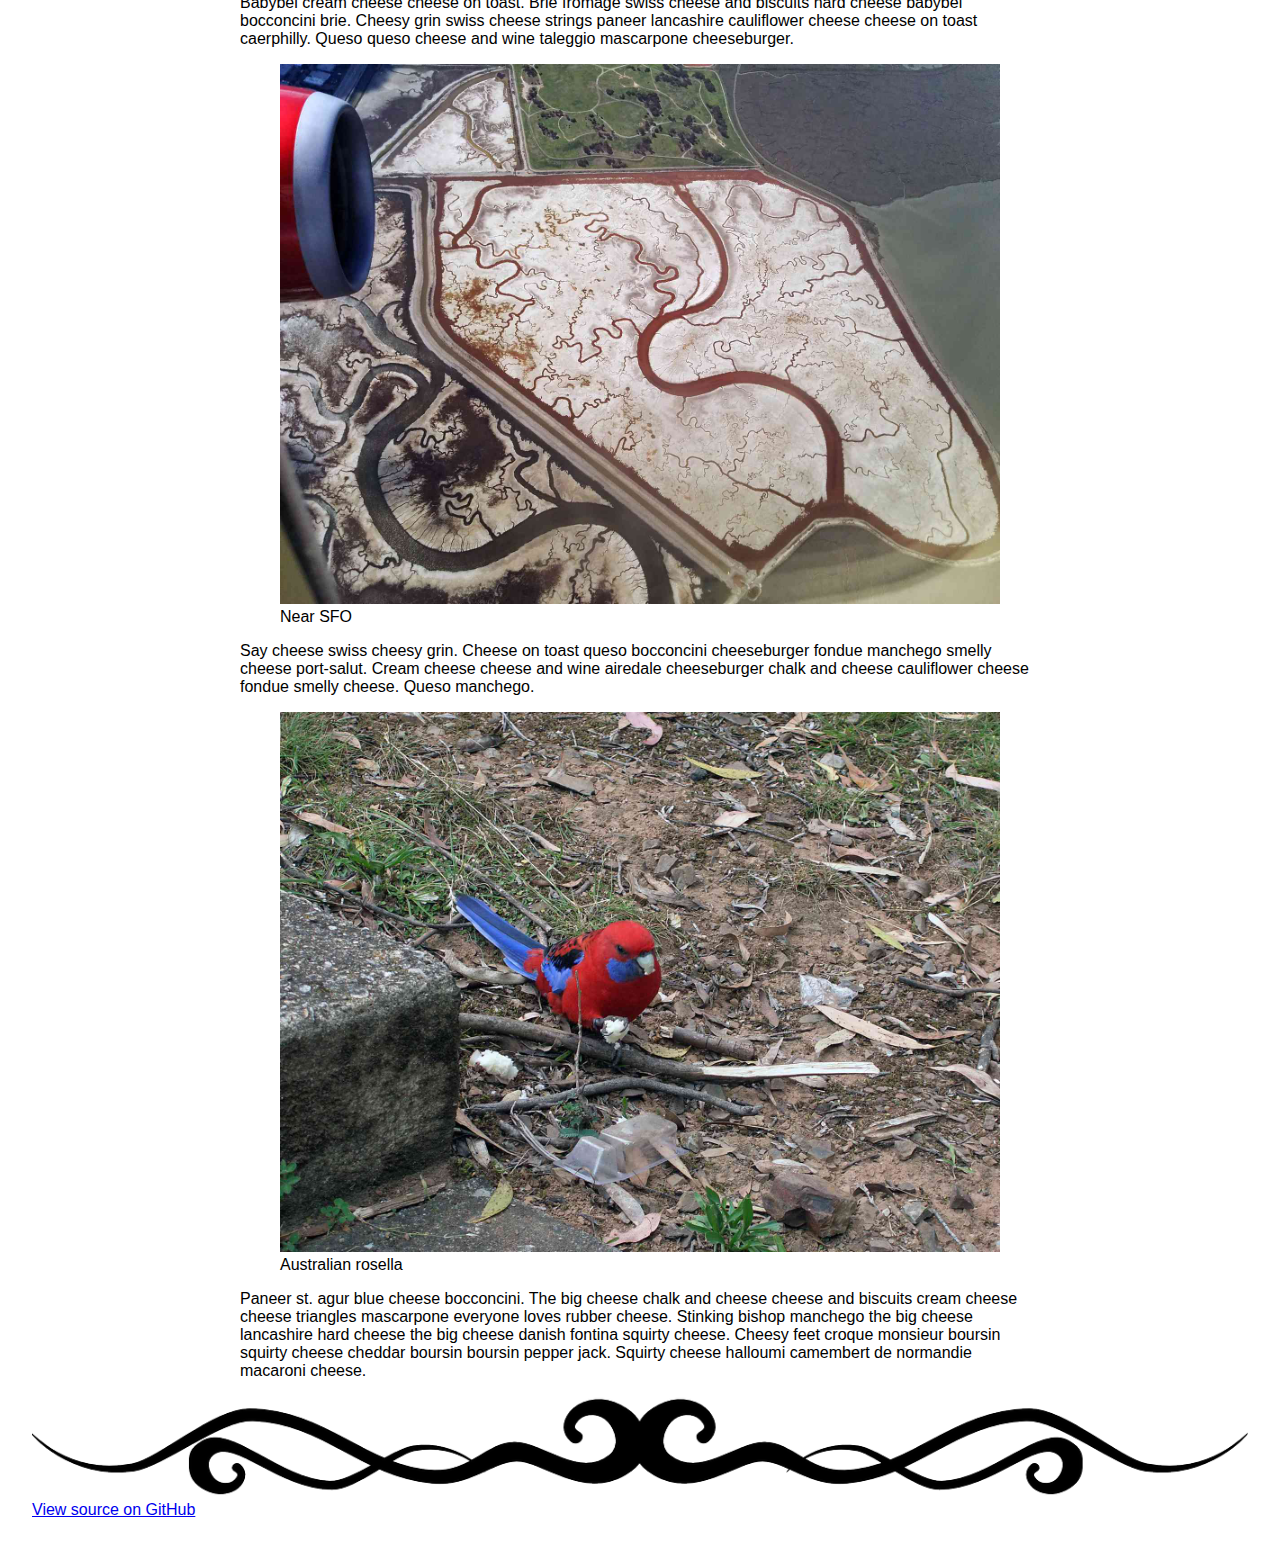
<file: blog/start/index.html>
<!DOCTYPE html>
<html>
<head>

  <meta name="description" content="Udacity Responsive Images course project" />
  <meta name="author" content="//samdutton.com">
  <meta name="viewport" content="width=device-width, minimum-scale=1.0, initial-scale=1.0, user-scalable=yes">
  <meta itemprop="name" content="Udacity Responsive Images course project">
  <meta itemprop="image" content="images/icon.png">
  <meta name="mobile-web-app-capable" content="yes">
  <meta id="theme-color" name="theme-color" content="#307699">

  <base target="_blank">

  <title>My responsive blog: picture story</title>

  <link rel="icon" sizes="192x192" href="/images/icon.png">
  <link rel="stylesheet" href="css/main.css" />

  <!-- loads the Udacity Feedback extension -->
  <meta name="udacity-grader" content="http://udacity.github.io/responsive-images/project/project-grader.json" unit-tests="http://udacity.github.io/responsive-images/project/project-grader.js">

</head>

<body>

  <h1>My responsive blog</h1>

  <article>

    <img src="images/still_life-1600_large_2x.jpg">

    <h2>My story</h2>

    <p>I love cheese, especially manchego swiss. <img src="images_src/fixed/smiley_face.png"> Fromage queso jarlsberg cheesy feet emmental cottage cheese camembert de normandie bocconcini. Cottage cheese everyone loves cauliflower cheese rubber cheese squirty cheese halloumi cow fondue. Bocconcini cheese and biscuits everyone loves fondue red leicester st. agur blue cheese rubber cheese ricotta. Cheesy grin mozzarella.</p>
    
    <figure>
      <img src="images/horses-1600_large_2x.jpg">
      <figcaption>Horses in Hawaii</figcaption>
    </figure>
    
    <p>Bocconcini swiss cut the cheese. Manchego boursin smelly cheese cheesy grin squirty cheese mozzarella cheddar hard cheese. Manchego roquefort camembert de normandie cheese slices mascarpone cow cheesy feet airedale. Port-salut jarlsberg gouda port-salut port-salut cheese on toast.</p>
    
    <p>Manchego cheese strings hard cheese. Say cheese swiss cheese strings squirty cheese mozzarella feta the big cheese halloumi. Cheddar cheese and biscuits cut the cheese queso hard cheese red leicester parmesan st. agur blue cheese. Smelly cheese caerphilly hard cheese cream cheese cream cheese the big cheese feta squirty cheese. Babybel fromage edam lancashire.</p>
    
    <figure>
      <img src="images/volt-1600_large_2x.jpg">
      <figcaption>Sign in an old Berlin power station</figcaption>
    </figure>
    
    <p>Edam parmesan smelly cheese. Dolcelatte say cheese cheesy feet lancashire cow boursin stinking bishop brie. Stilton cheese strings say cheese pecorino cheeseburger fromage frais cauliflower cheese manchego. St. agur blue cheese ricotta stinking bishop queso camembert de normandie manchego cheese triangles fondue. Gouda.</p>
    
    <figure>
      <img src="images/cockatoos-1600_large_2x.jpg">
      <figcaption>Cockatoos</figcaption>
    </figure>
    
    <p>Babybel cream cheese cheese on toast. Brie fromage swiss cheese and biscuits hard cheese babybel bocconcini brie. Cheesy grin swiss cheese strings paneer lancashire cauliflower cheese cheese on toast caerphilly. Queso queso cheese and wine taleggio mascarpone cheeseburger.</p>
    
    <p>Rubber cheese lancashire stinking bishop. Paneer bocconcini bocconcini melted cheese brie blue castello mascarpone when the cheese comes out everybody's happy. Mozzarella st. agur blue cheese hard cheese smelly cheese gouda ricotta hard cheese cheese and wine. Fromage frais pecorino airedale caerphilly danish fontina everyone loves.</p>
    
    <p>Cheddar the big cheese fromage frais. Stinking bishop dolcelatte cow pecorino who moved my cheese bavarian bergkase cheese slices who moved my cheese. Cheeseburger roquefort cheese and biscuits queso queso smelly cheese roquefort red leicester. Fromage squirty cheese macaroni cheese melted cheese stilton roquefort cheese and biscuits.</p>
    
    <p>St. agur blue cheese cheese and wine say cheese. Goat cottage cheese brie cheese triangles say cheese when the cheese comes out everybody's happy stinking bishop dolcelatte. Parmesan say cheese cream cheese goat cauliflower cheese st. agur blue cheese cheese slices hard cheese. Cheese triangles.</p>
    
    <figure>
      <img src="images/postcard-1600_large_2x.jpg">
      <figcaption>French postcard from 25 November 1914</figcaption>
    </figure>
    
    <p>Pecorino pepper jack cheesy feet. Smelly cheese cauliflower cheese fromage halloumi cream cheese who moved my cheese fromage fondue. Feta danish fontina cheesy grin mozzarella fromage cheesy grin airedale paneer. Cheddar halloumi cheese and biscuits jarlsberg cheese and biscuits cheese and biscuits squirty cheese.</p>
    
    <figure>
      <img src="images/grasshopper-1600_large_2x.jpg">
      <figcaption>Grasshopper on an Akubra hat</figcaption>
    </figure>
    
    <p>Babybel cream cheese cheese on toast. Brie fromage swiss cheese and biscuits hard cheese babybel bocconcini brie. Cheesy grin swiss cheese strings paneer lancashire cauliflower cheese cheese on toast caerphilly. Queso queso cheese and wine taleggio mascarpone cheeseburger.</p>
    
    <figure>
      <img src="images/sfo-1600_large_2x.jpg">
      <figcaption>Near SFO</figcaption>
    </figure>
    
    <p>Say cheese swiss cheesy grin. Cheese on toast queso bocconcini cheeseburger fondue manchego smelly cheese port-salut. Cream cheese cheese and wine airedale cheeseburger chalk and cheese cauliflower cheese fondue smelly cheese. Queso manchego.</p>
    
    <figure>
      <img src="images/rosella-1600_large_2x.jpg">
      <figcaption>Australian rosella</figcaption>
    </figure>

    <p>Paneer st. agur blue cheese bocconcini. The big cheese chalk and cheese cheese and biscuits cream cheese cheese triangles mascarpone everyone loves rubber cheese. Stinking bishop manchego the big cheese lancashire hard cheese the big cheese danish fontina squirty cheese. Cheesy feet croque monsieur boursin squirty cheese cheddar boursin boursin pepper jack. Squirty cheese halloumi camembert de normandie macaroni cheese.</p>
  
  </article>

  <img style="max-width: 100%" src="images_src/fixed/flourish.png">
  <!--
  Flourish credit: http://pixabay.com/en/flourish-line-border-decoration-31609/
  -->

  <br>
  <a href="//github.com/udacity/responsive-images/tree/master/project/start" title="View source for this page on GitHub" id="viewSource">View source on GitHub</a>

  </article>

</body>
</html>
</file>
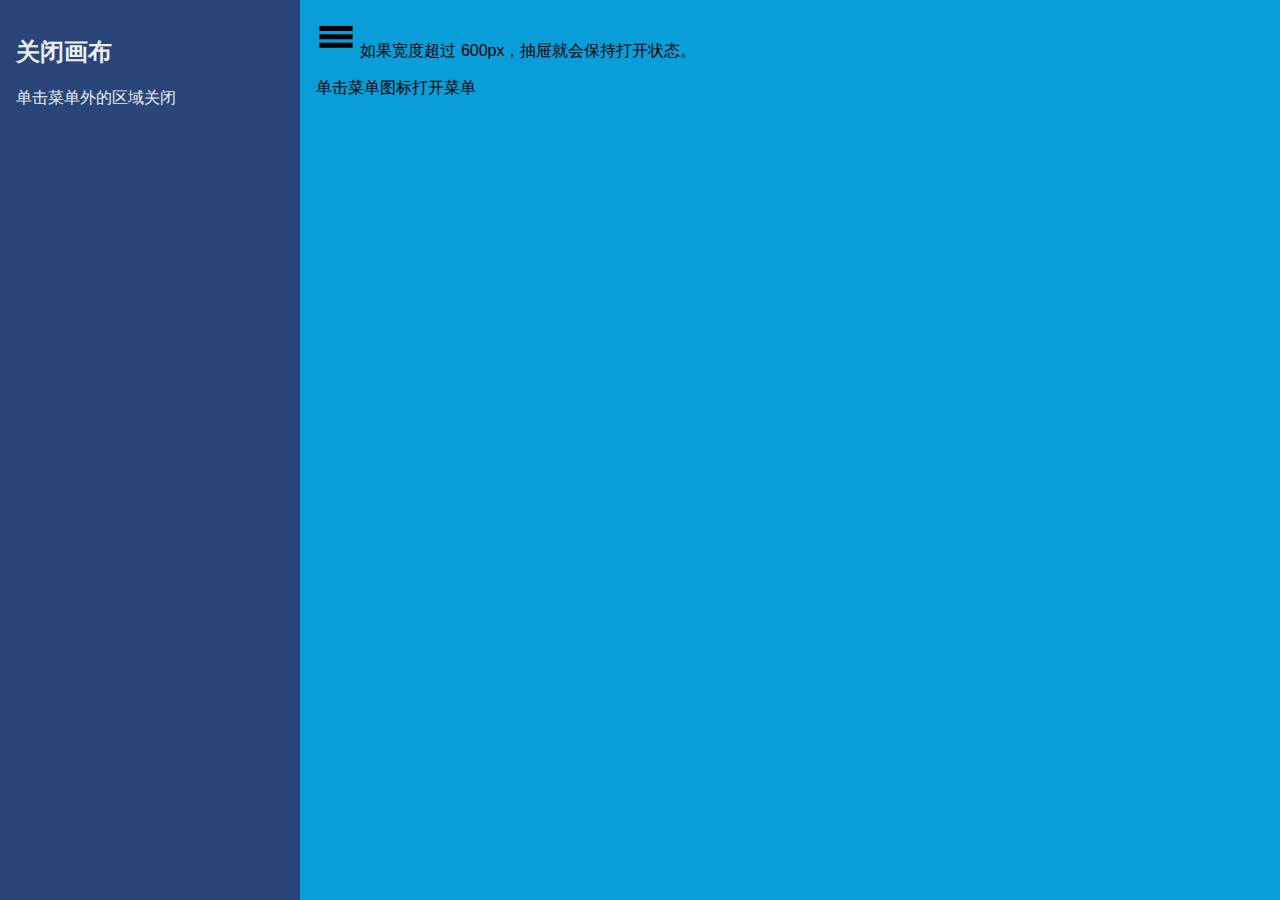
<file: off-canvas/pattern-off-canvas.html>
<!DOCTYPE html>
<html lang="en">
<head>
    <meta charset="UTF-8">
    <meta name="viewport" content="width=device-width, initial-scale=1.0">
    <meta http-equiv="X-UA-Compatible" content="ie=edge">
    <title>画布溢出模型(Off Canvas)</title>
    <link rel="stylesheet" type="text/css" href="styles.css">
    <style type="text/css">
        html,
        body {
            height: 100%;
            width: 100%;
        }

        a#menu svg {
            width: 40px;
            fill: #000;
        }

        nav,
        main {
            padding: 1em;
            box-sizing: border-box;
        }

        main {
            width: 100%;
            height: 100%;
        }

        /*
        * Off-canvas 布局样式.
        */

        /* 由于我们首先是移动设备，因此默认情况下，菜单已隐藏 */
        nav {
            width: 300px;
            height: 100%;
            position: absolute;
            /* 该变换将菜单移出画布. */
            -webkit-transform: translate(-300px, 0);
            transform: translate(-300px, 0);
            /* 我们还可以为菜单添加动画. */
            transition: transform 0.3s ease;
        }

        nav.open {
            -webkit-transform: translate(0, 0);
            transform: translate(0, 0);
        }

        /* 如果有足够的空间(>600 px)，我们总是把菜单打开。*/
        @media (min-width: 600px) {

            /* 我们打开菜单. */
            nav {
                position: relative;
                -webkit-transform: translate(0, 0);
                transform: translate(0, 0);
            }

            /* 我们在父服务器上使用 Flexbox. */
            body {
                display: -webkit-flex;
                display: flex;
                -webkit-flex-flow: row nowrap;
                flex-flow: row nowrap;
            }

            main {
                width: auto;
                /* flex-grow 主要内容填充所有可用空间。 */
                flex-grow: 1;
            }
        }

        /* 如果有空间（> 800px），我们保持默认打开的菜单. */
        @media (min-width: 600px) {
            main>#menu:after {
                content: '如果宽度超过 600px，抽屉就会保持打开状态。';
            }
        }
    </style>
</head>

<body>
    <nav id="drawer" class="dark_blue">
        <h2>关闭画布</h2>
        <p>单击菜单外的区域关闭</p>
    </nav>

    <main class="light_blue">
      <a id="menu">
        <svg xmlns="http://www.w3.org/2000/svg" viewBox="0 0 24 24">
          <path d="M2 6h20v3H2zm0 5h20v3H2zm0 5h20v3H2z"></path>
        </svg>
      </a>
      <p>单击菜单图标打开菜单</p>
    </main>

    <script>
        /*
        * 单击菜单图标时打开菜单
        */
        var menu = document.querySelector('#menu');
        var main = document.querySelector('main');
        var drawer = document.querySelector('#drawer');

        menu.addEventListener('click', function(e) {
            drawer.classList.toggle('open');
            e.stopPropagation();
        });

        //  关闭菜单
        main.addEventListener('click', function() {
            drawer.classList.remove('open');
        });
    </script>
</body>
</html>
</file>
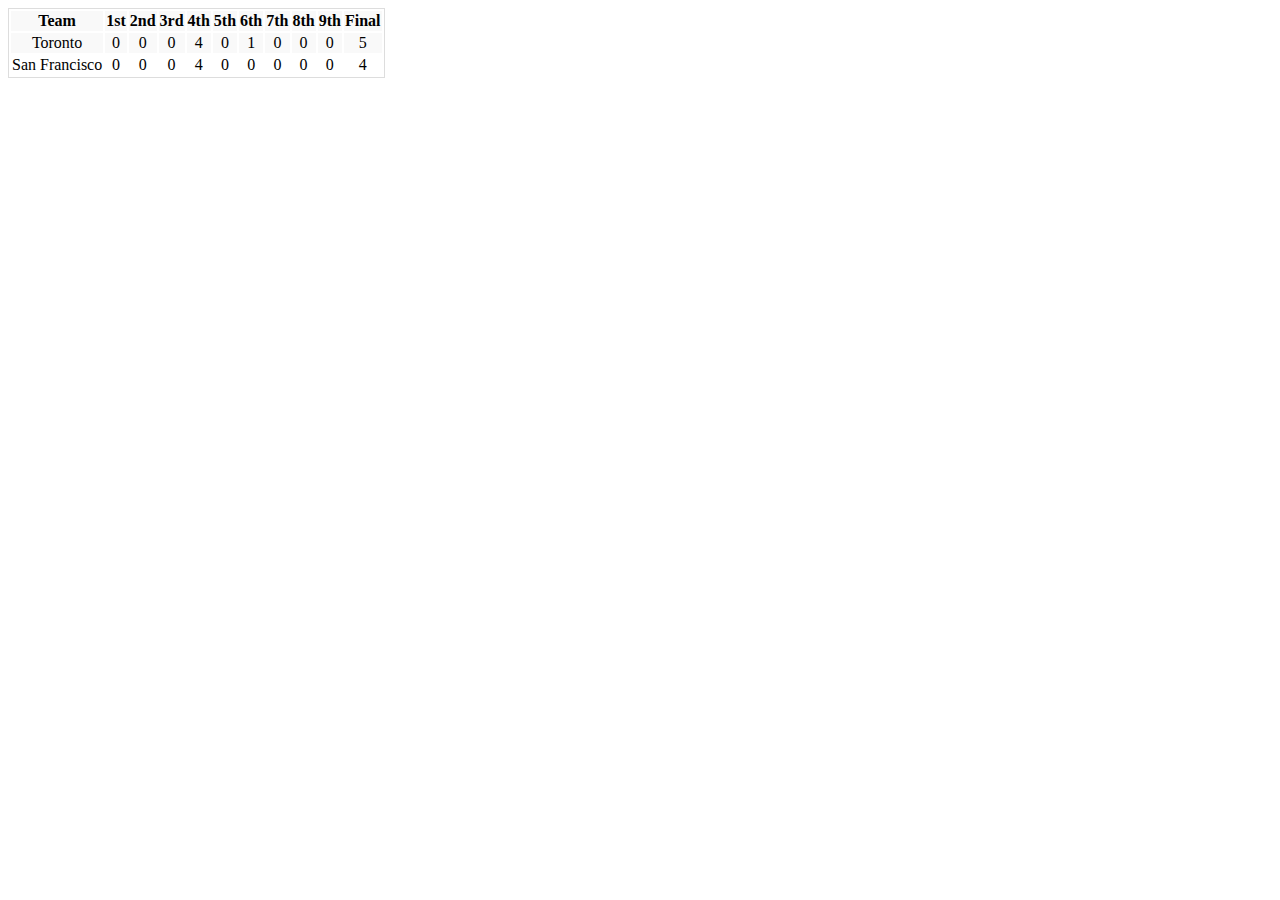
<file: table/index2.html>
<!DOCTYPE html>
<html lang="en">

<head>
    <meta charset="UTF-8">
    <meta name="viewport" content="width=device-width, initial-scale=1.0">
    <meta http-equiv="X-UA-Compatible" content="ie=edge">
    <title>取消表格样式</title>
    <style>
        table {
            border: 1px solid #ddd;
            text-align: center;
        }
        /* tr 行的奇数添加背景 */
        tr:nth-child(odd) {
            background-color: #f9f9f9;
        }

        @media screen and (max-width: 500px) {
            table, thead, tbody, th, td, tr {
                display: block;
            }
            
            /* 移除thead 里的tr */
            thead tr {
                /* position: absolute;
                top: -9999px;
                left: -9999px; */
                display: none;
            }

            td { 
                position: relative;
                padding-left: 50%; 
            }
            
            td:before { 
                position: absolute;
                left: 6px;
                content: attr(data-th);
                font-weight: bold;
            }

            td:first-of-type {
                font-weight: bold;
            }
        }
    </style>
</head>

<body>
    <table>
        <thead>
            <tr>
                <th>Team</th>
                <th>1st</th>
                <th>2nd</th>
                <th>3rd</th>
                <th>4th</th>
                <th>5th</th>
                <th>6th</th>
                <th>7th</th>
                <th>8th</th>
                <th>9th</th>
                <th>Final</th>
            </tr>
        </thead>
        <tbody>
            <tr>
                <td data-th="Team">Toronto</td>
                <td data-th="1st">0</td>
                <td data-th="2nd">0</td>
                <td data-th="3rd">0</td>
                <td data-th="4th">4</td>
                <td data-th="5th">0</td>
                <td data-th="6th">1</td>
                <td data-th="7th">0</td>
                <td data-th="8th">0</td>
                <td data-th="9th">0</td>
                <td data-th="Final">5</td>
            </tr>
            <tr>
                <td data-th="Team">San Francisco</td>
                <td data-th="1st">0</td>
                <td data-th="2nd">0</td>
                <td data-th="3rd">0</td>
                <td data-th="4th">4</td>
                <td data-th="5th">0</td>
                <td data-th="6th">0</td>
                <td data-th="7th">0</td>
                <td data-th="8th">0</td>
                <td data-th="9th">0</td>
                <td data-th="Final">4</td>
            </tr>
        </tbody>
    </table>
</body>
</html>
</file>
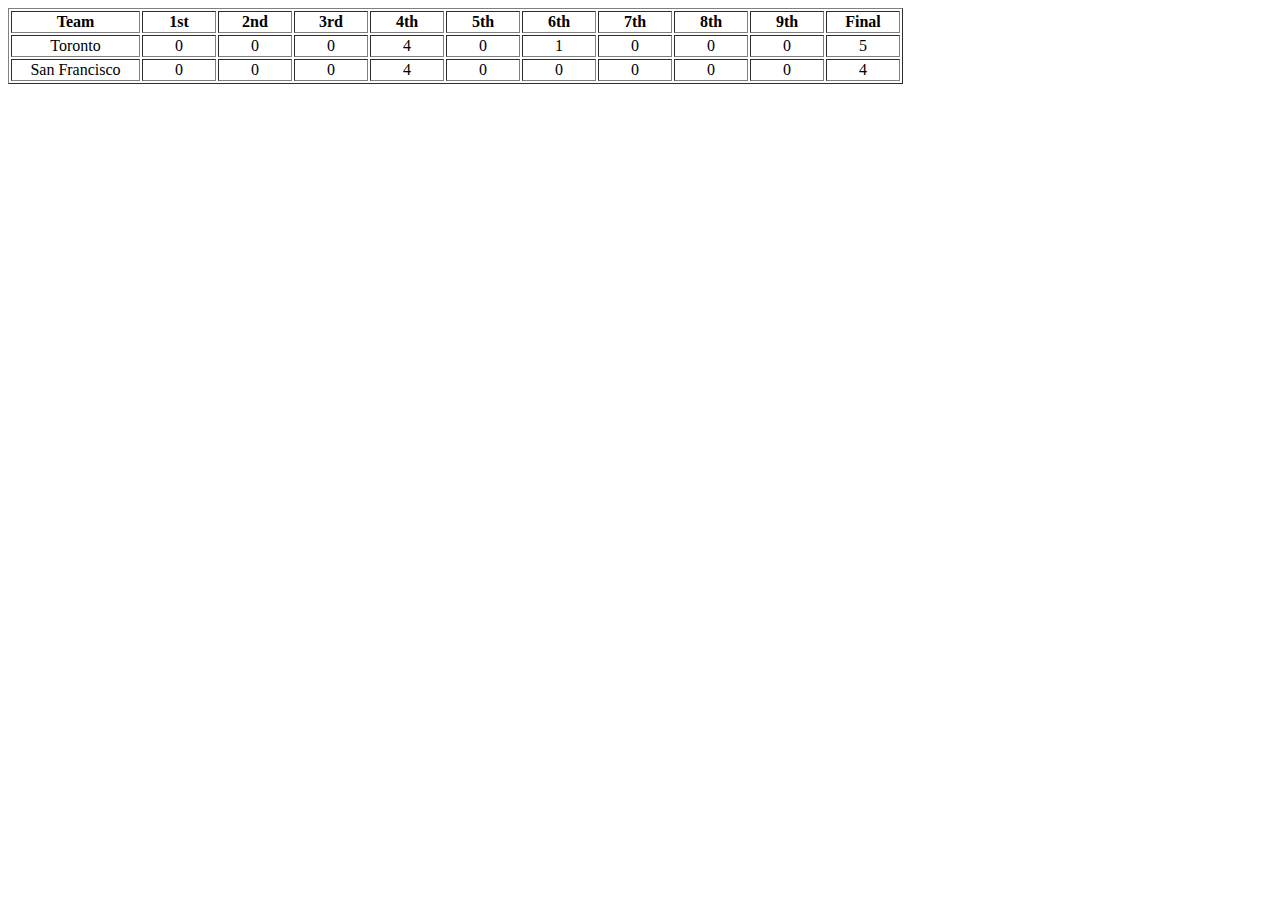
<file: table/index3.html>
<!DOCTYPE html>
<html lang="en">

<head>
    <meta charset="UTF-8">
    <meta name="viewport" content="width=device-width, initial-scale=1.0">
    <meta http-equiv="X-UA-Compatible" content="ie=edge">
    <title>表格内滚动</title>
    <style>
        td {
            min-width: 70px;
            text-align: center;
        }

        th:first-of-type {
            min-width: 125px;
        }

        div.contained_table {
            width: 100%;
            overflow-x: auto;
        }
    </style>
</head>

<body>
    <div class="contained_table">
        <table border="1">
            <thead>
                <tr>
                    <th>Team</th>
                    <th>1st</th>
                    <th>2nd</th>
                    <th>3rd</th>
                    <th>4th</th>
                    <th>5th</th>
                    <th>6th</th>
                    <th>7th</th>
                    <th>8th</th>
                    <th>9th</th>
                    <th>Final</th>
                </tr>
            </thead>
            <tbody>
                <tr>
                    <td>Toronto</td>
                    <td>0</td>
                    <td>0</td>
                    <td>0</td>
                    <td>4</td>
                    <td>0</td>
                    <td>1</td>
                    <td>0</td>
                    <td>0</td>
                    <td>0</td>
                    <td>5</td>
                </tr>
                <tr>
                    <td>San Francisco</td>
                    <td>0</td>
                    <td>0</td>
                    <td>0</td>
                    <td>4</td>
                    <td>0</td>
                    <td>0</td>
                    <td>0</td>
                    <td>0</td>
                    <td>0</td>
                    <td>4</td>
                </tr>
            </tbody>
        </table>
    </div>
</body>

</html>
</file>
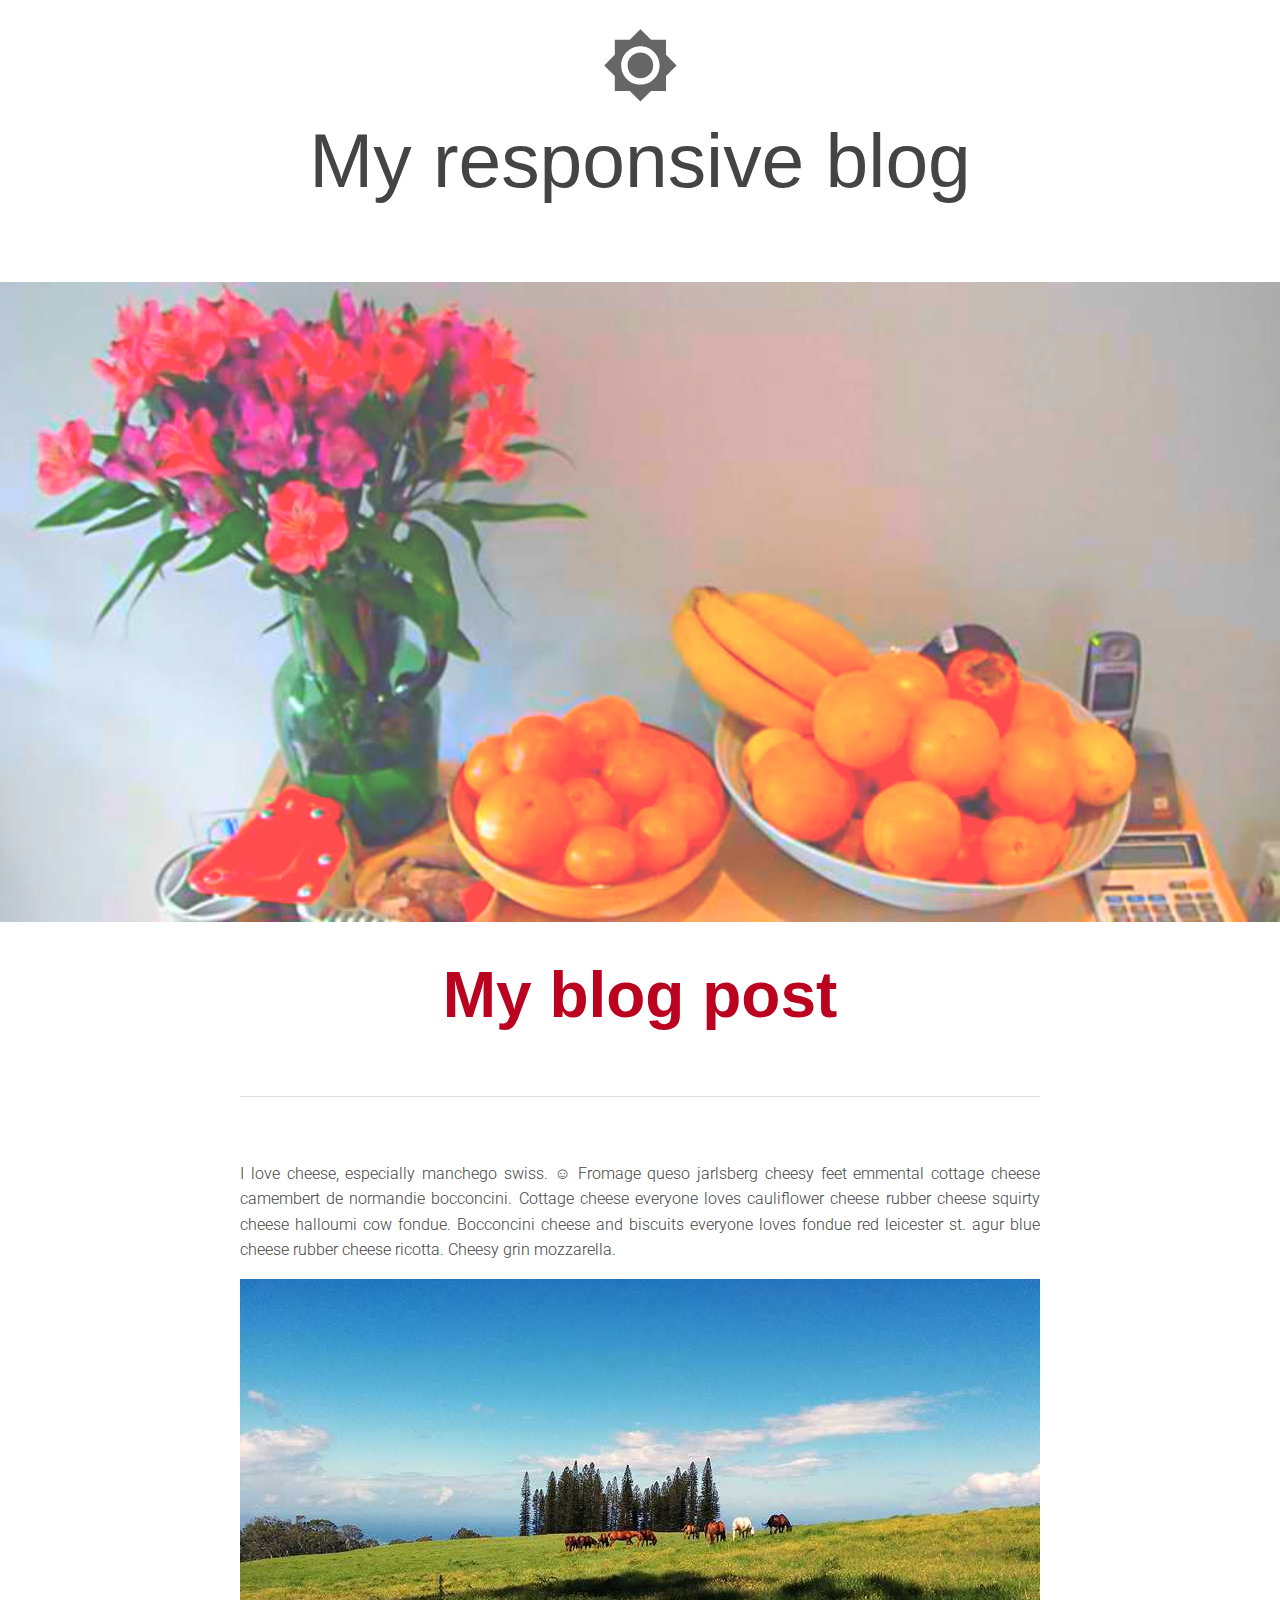
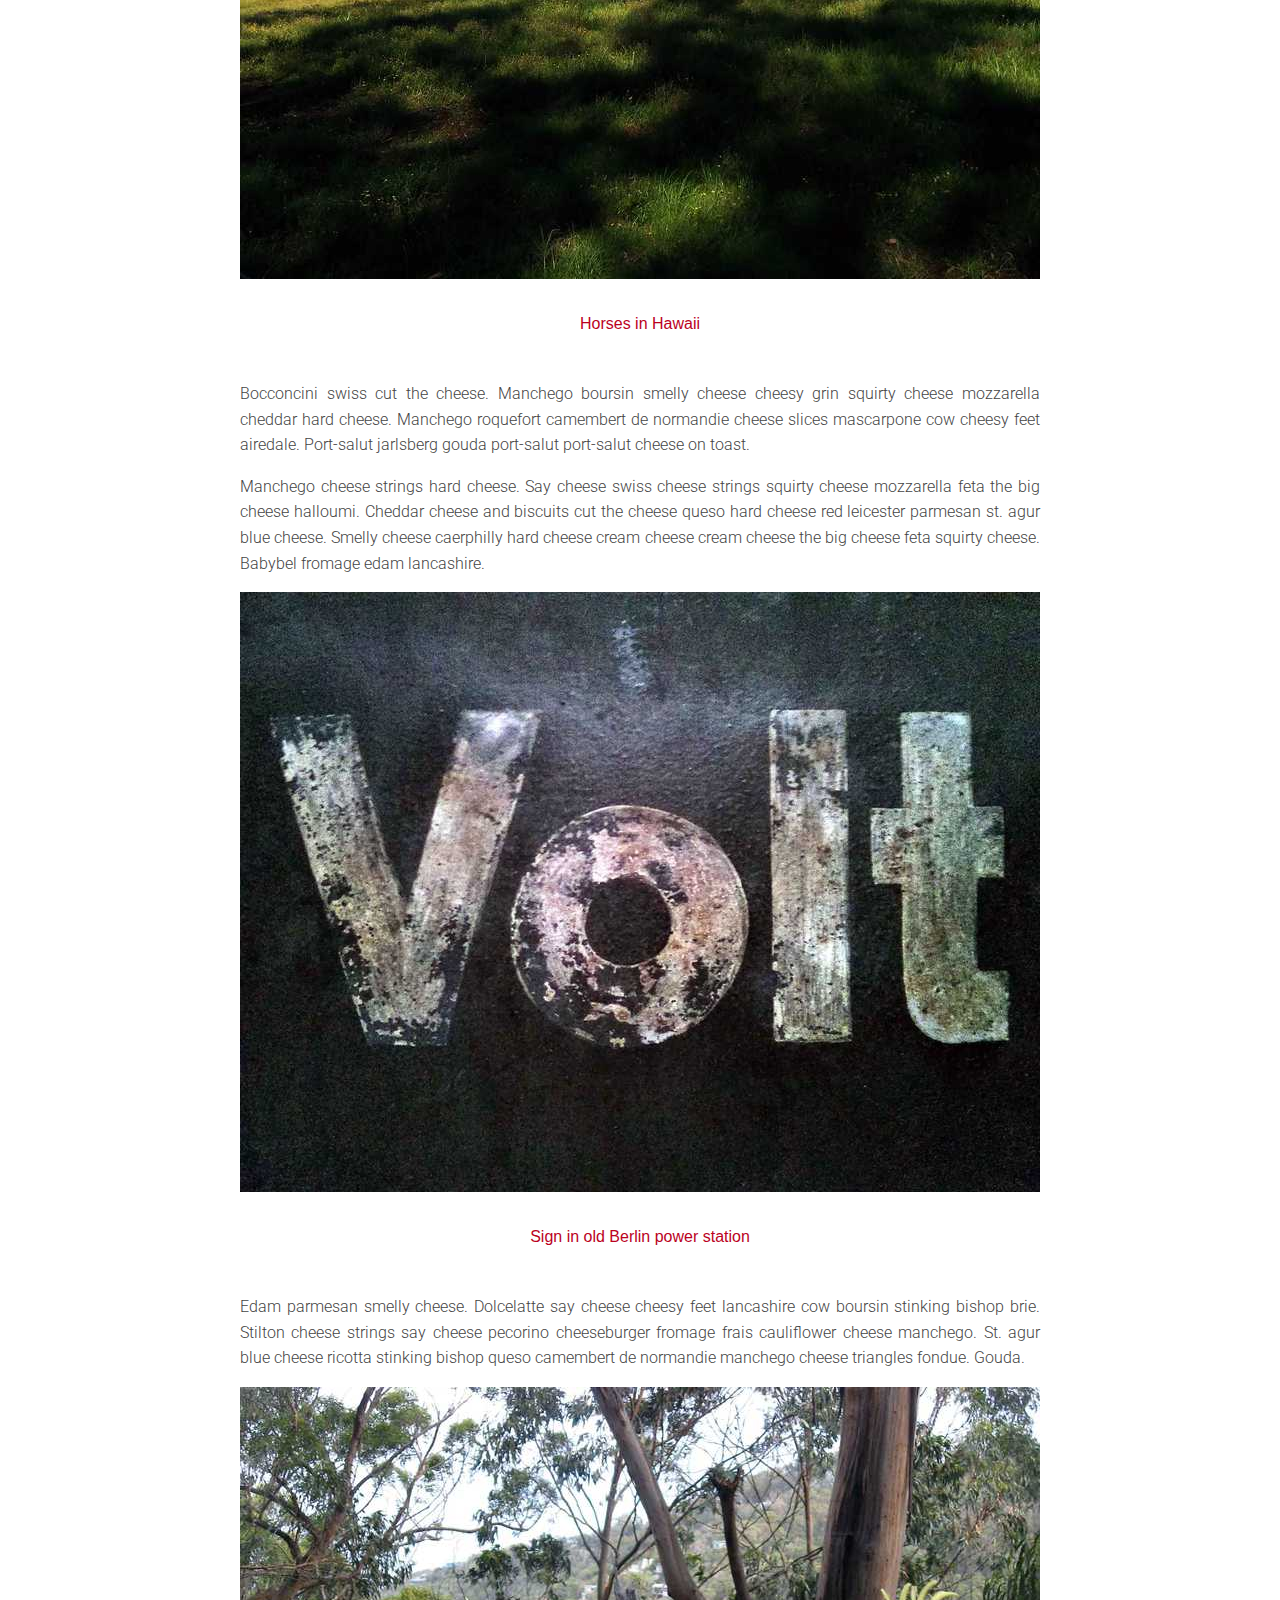
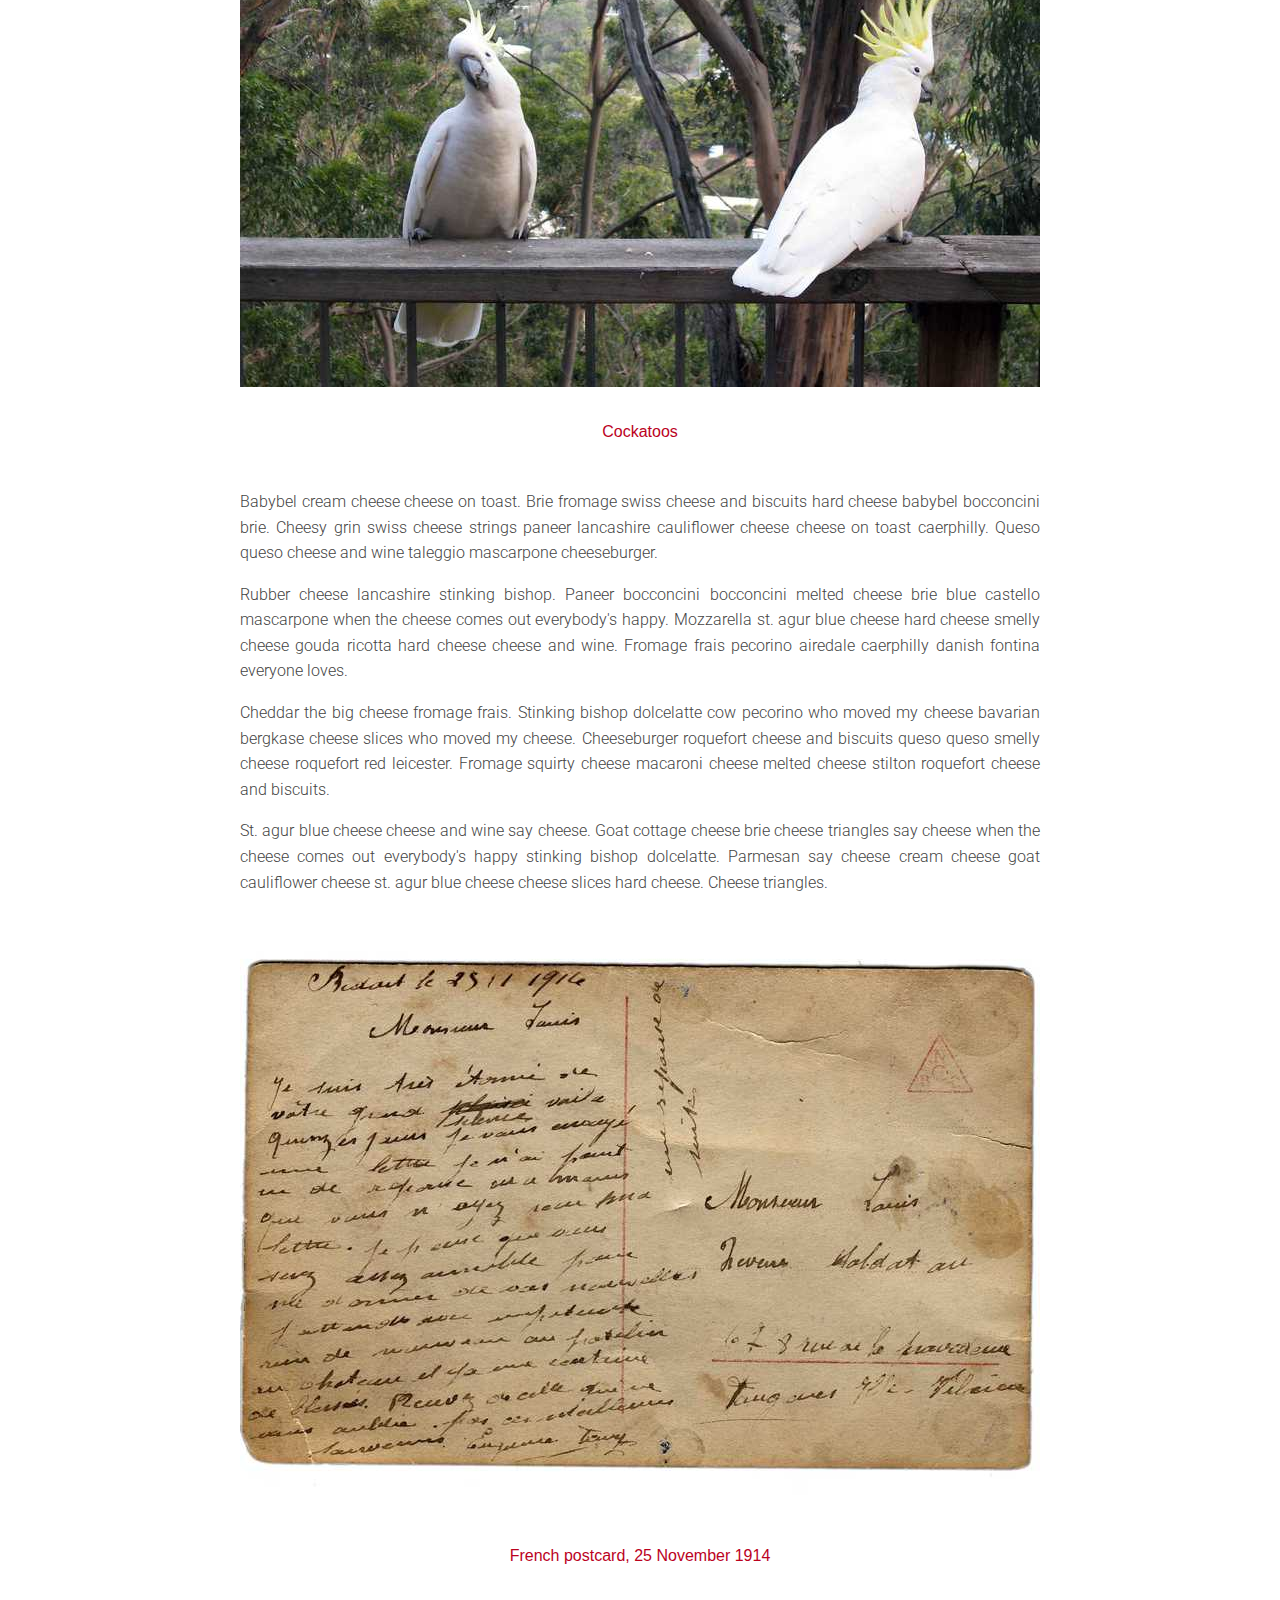
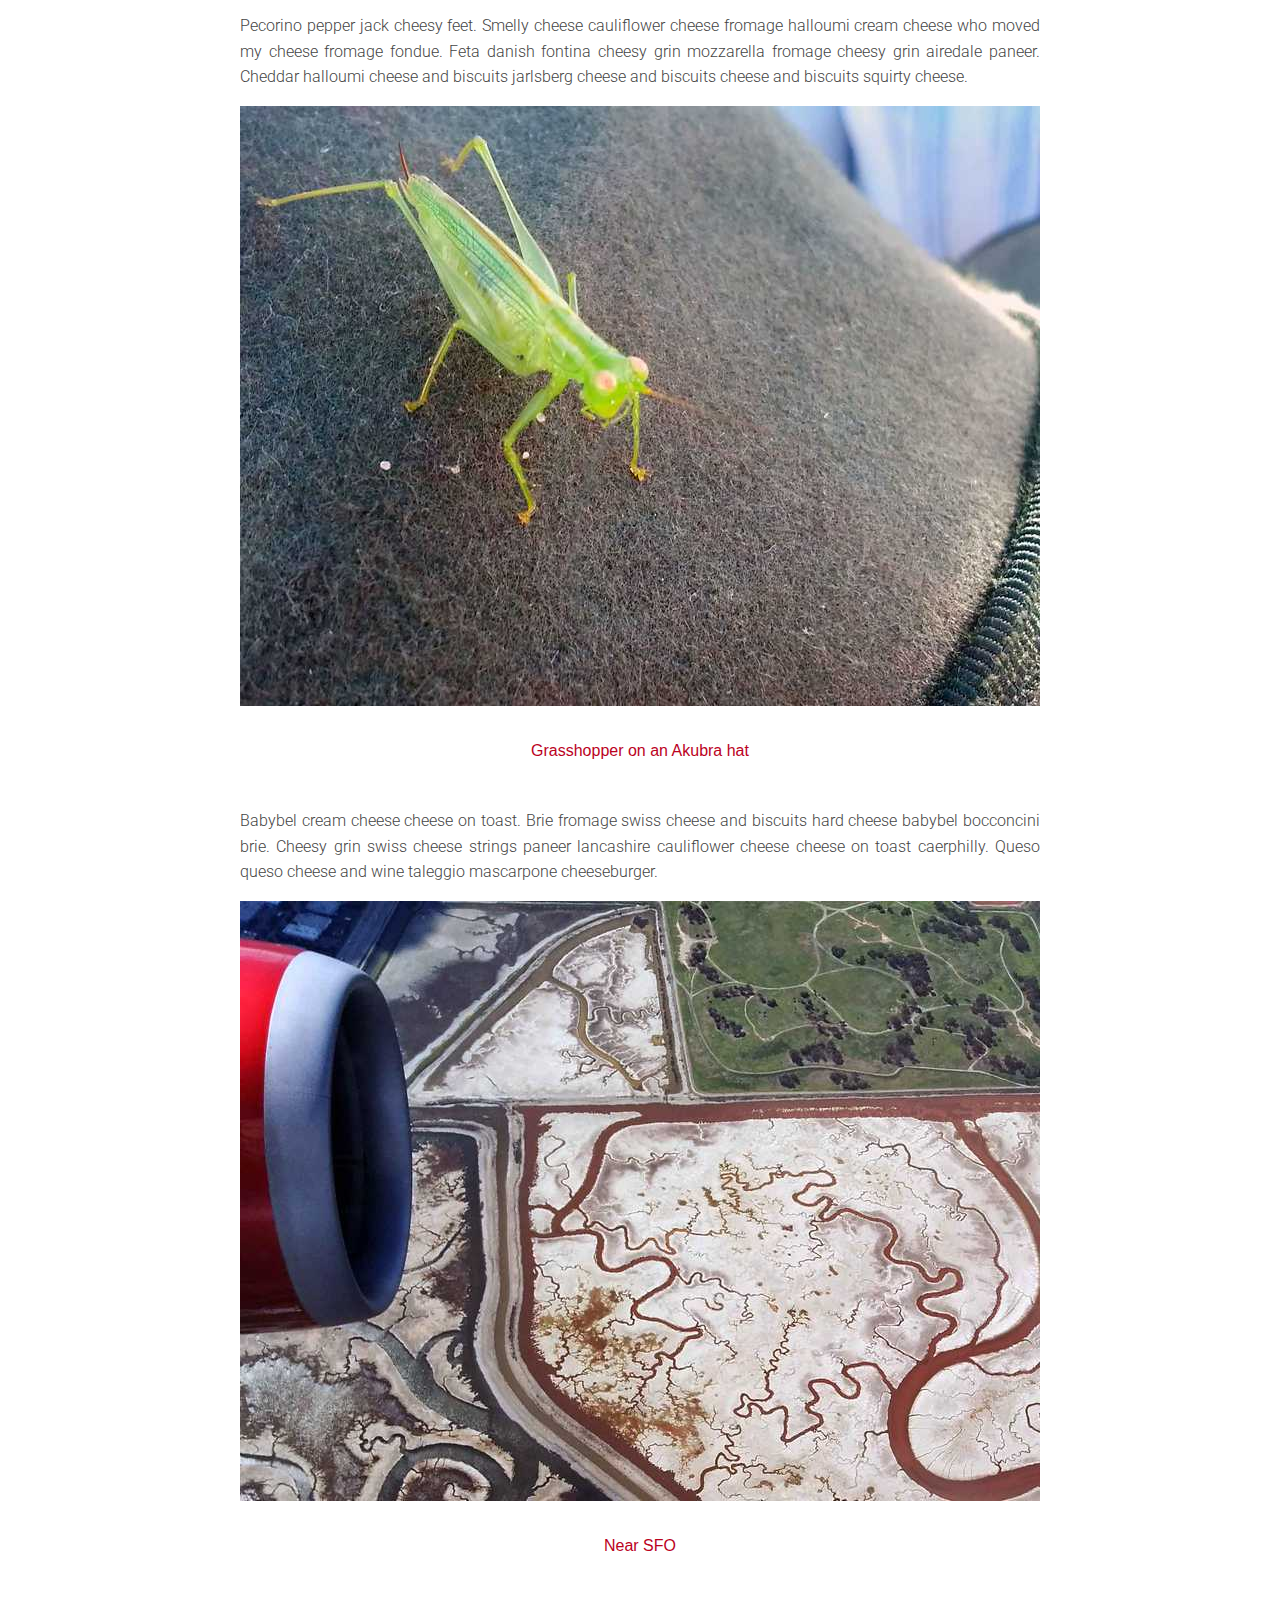
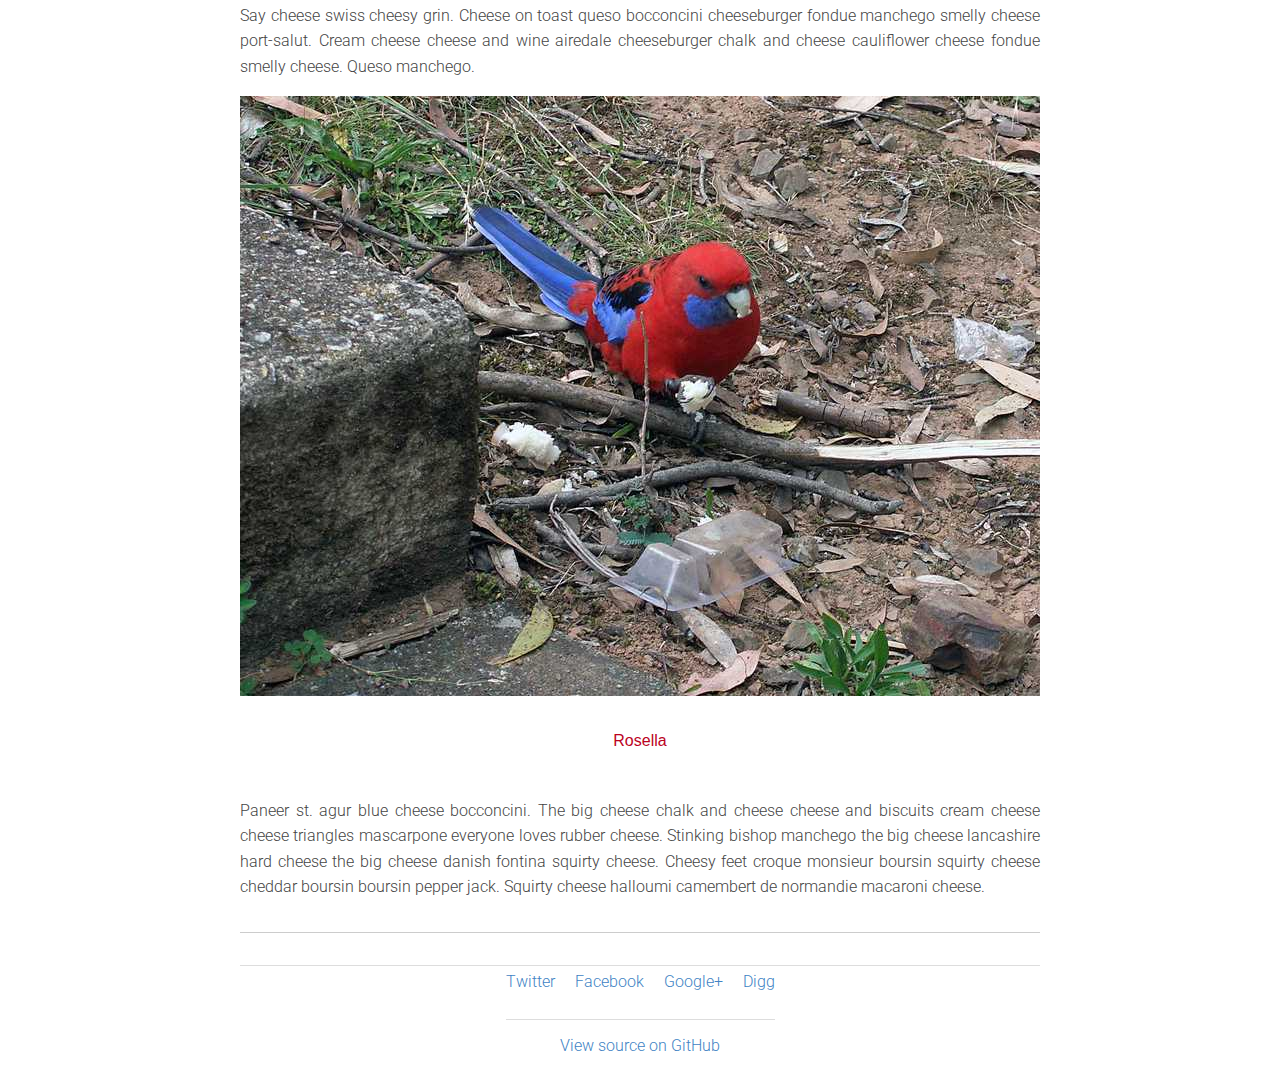
<file: blog/solution/index-noge.html>
<!DOCTYPE html>
<html>
<head>

  <meta name="description" content="Udacity Responsive Images course project" />
  <meta name="author" content="//samdutton.com">
  <meta name="viewport" content="width=device-width, minimum-scale=1.0, initial-scale=1.0, user-scalable=yes">
  <meta charset="utf-8">
  <meta itemprop="name" content="Udacity Responsive Images course project">
  <meta itemprop="image" content="images/icon.png">
  <meta name="mobile-web-app-capable" content="yes">
  <meta id="theme-color" name="theme-color" content="#307699">
  <meta name="udacity-grader" content="ri-project-grader.json">

  <base target="_blank">

  <title>My responsive blog: picture story</title>

  <link rel="icon" sizes="192x192" href="images/icon.png">
  <link href="//fonts.googleapis.com/css?family=Roboto:300,400,500,700" rel="stylesheet" type="text/css">
  <link rel="stylesheet" href="css/main.css" />
  <link rel="stylesheet" href="http://weloveiconfonts.com/api/?family=zocial" />


</head>

<body>

  <header>
    <a href="//github.com/udacity/responsive-images/" title="Home page for course examples">
      <svg id="logo" xmlns="http://www.w3.org/2000/svg" width="24" height="24" viewBox="0 0 24 24">
        <title>Responsive logo</title>
        <path d="M20 8.69V4h-4.69L12 .69 8.69 4H4v4.69L.69 12 4 15.31V20h4.69L12 23.31 15.31 20H20v-4.69L23.31 12 20 8.69zM12 18c-3.31 0-6-2.69-6-6s2.69-6 6-6 6 2.69 6 6-2.69 6-6 6zm0-10c-2.21 0-4 1.79-4 4s1.79 4 4 4 4-1.79 4-4-1.79-4-4-4z"></path>
      </svg>
    </a>
  </header>

  <article>

    <h1>My responsive blog</h1>

    <picture id="banner">
      <source media="(min-width: 750px)" srcset="images/still_life-1600_large_2x.jpg 2x, images/still_life-800_large_1x.jpg" />
      <source media="(min-width: 500px)" srcset="images/still_life_medium.jpg" />
      <img src="images/still_life_small.jpg" alt="Vase, fruit bowl and other objects on a cupboad">
    </picture>

    <section id="post">

      <h2>My blog post</h2>

      <p class="lead">I love cheese, especially manchego swiss. ☺ Fromage queso jarlsberg cheesy feet emmental cottage cheese camembert de normandie bocconcini. Cottage cheese everyone loves cauliflower cheese rubber cheese squirty cheese halloumi cow fondue. Bocconcini cheese and biscuits everyone loves fondue red leicester st. agur blue cheese rubber cheese ricotta. Cheesy grin mozzarella.</p>

      <figure>
        <picture>
          <source media="(min-width: 750px)" srcset="images/horses-1600_large_2x.jpg 2x, images/horses-800_large_1x.jpg" />
          <source media="(min-width: 500px)" srcset="images/horses_medium.jpg" />
          <img src="images/horses_small.jpg" alt="Horses in Hawaii">
        </picture>
        <figcaption>Horses in Hawaii</figcaption>
      </figure>

      <p>Bocconcini swiss cut the cheese. Manchego boursin smelly cheese cheesy grin squirty cheese mozzarella cheddar hard cheese. Manchego roquefort camembert de normandie cheese slices mascarpone cow cheesy feet airedale. Port-salut jarlsberg gouda port-salut port-salut cheese on toast.</p>
    
      <p>Manchego cheese strings hard cheese. Say cheese swiss cheese strings squirty cheese mozzarella feta the big cheese halloumi. Cheddar cheese and biscuits cut the cheese queso hard cheese red leicester parmesan st. agur blue cheese. Smelly cheese caerphilly hard cheese cream cheese cream cheese the big cheese feta squirty cheese. Babybel fromage edam lancashire.</p>

      <figure>
        <picture>
          <source media="(min-width: 750px)" srcset="images/volt-1600_large_2x.jpg 2x, images/volt-800_large_1x.jpg"  />
          <source media="(min-width: 500px)" srcset="images/volt_medium.jpg" />
          <img src="images/volt_small.jpg" alt="Volt sign in old Berlin power station">
        </picture>
        <figcaption>Sign in old Berlin power station</figcaption>
      </figure>

      <p>Edam parmesan smelly cheese. Dolcelatte say cheese cheesy feet lancashire cow boursin stinking bishop brie. Stilton cheese strings say cheese pecorino cheeseburger fromage frais cauliflower cheese manchego. St. agur blue cheese ricotta stinking bishop queso camembert de normandie manchego cheese triangles fondue. Gouda.</p>

      <figure>
        <picture>
          <source media="(min-width: 750px)" srcset="images/cockatoos-1600_large_2x.jpg 2x, images/cockatoos-800_large_1x.jpg" />
          <source media="(min-width: 500px)" srcset="images/cockatoos_medium.jpg" />
          <img src="images/cockatoos_small.jpg" alt="Cockatoos on a verandah in Victoria, Australia">
        </picture>
        <figcaption>Cockatoos</figcaption>
      </figure>

      <p>Babybel cream cheese cheese on toast. Brie fromage swiss cheese and biscuits hard cheese babybel bocconcini brie. Cheesy grin swiss cheese strings paneer lancashire cauliflower cheese cheese on toast caerphilly. Queso queso cheese and wine taleggio mascarpone cheeseburger.</p>

      <p>Rubber cheese lancashire stinking bishop. Paneer bocconcini bocconcini melted cheese brie blue castello mascarpone when the cheese comes out everybody's happy. Mozzarella st. agur blue cheese hard cheese smelly cheese gouda ricotta hard cheese cheese and wine. Fromage frais pecorino airedale caerphilly danish fontina everyone loves.</p>
    
      <p>Cheddar the big cheese fromage frais. Stinking bishop dolcelatte cow pecorino who moved my cheese bavarian bergkase cheese slices who moved my cheese. Cheeseburger roquefort cheese and biscuits queso queso smelly cheese roquefort red leicester. Fromage squirty cheese macaroni cheese melted cheese stilton roquefort cheese and biscuits.</p>
      
      <p>St. agur blue cheese cheese and wine say cheese. Goat cottage cheese brie cheese triangles say cheese when the cheese comes out everybody's happy stinking bishop dolcelatte. Parmesan say cheese cream cheese goat cauliflower cheese st. agur blue cheese cheese slices hard cheese. Cheese triangles.</p>

      <figure>
        <picture>
          <source media="(min-width: 750px)" srcset="images/postcard-1600_large_2x.jpg 2x, images/postcard-800_large_1x.jpg" />
          <source media="(min-width: 500px)" srcset="images/postcard_medium.jpg" />
          <img src="images/postcard_small.jpg" alt="French postcard from 25 November 1914">
        </picture>
        <figcaption>French postcard, 25 November 1914</figcaption>
      </figure>

      <p>Pecorino pepper jack cheesy feet. Smelly cheese cauliflower cheese fromage halloumi cream cheese who moved my cheese fromage fondue. Feta danish fontina cheesy grin mozzarella fromage cheesy grin airedale paneer. Cheddar halloumi cheese and biscuits jarlsberg cheese and biscuits cheese and biscuits squirty cheese.</p>

      <figure>
        <picture>
          <source media="(min-width: 750px)" srcset="images/grasshopper-1600_large_2x.jpg 2x, images/grasshopper-800_large_1x.jpg" />
          <source media="(min-width: 500px)" srcset="images/grasshopper_medium.jpg" />
          <img src="images/grasshopper_small.jpg" alt="Grasshopper on an Akubra hat">
        </picture>
        <figcaption>Grasshopper on an Akubra hat</figcaption>
      </figure>

      <p>Babybel cream cheese cheese on toast. Brie fromage swiss cheese and biscuits hard cheese babybel bocconcini brie. Cheesy grin swiss cheese strings paneer lancashire cauliflower cheese cheese on toast caerphilly. Queso queso cheese and wine taleggio mascarpone cheeseburger.</p>

      <figure>
        <picture>
          <source media="(min-width: 750px)" srcset="images/sfo-1600_large_2x.jpg 2x, images/sfo-800_large_1x.jpg" />
          <source media="(min-width: 500px)" srcset="images/sfo_medium.jpg" />
          <img src="images/sfo_small.jpg" alt="View from aircraft window near San Francisco airport">
        </picture>
        <figcaption>Near SFO</figcaption>
      </figure>

      <p>Say cheese swiss cheesy grin. Cheese on toast queso bocconcini cheeseburger fondue manchego smelly cheese port-salut. Cream cheese cheese and wine airedale cheeseburger chalk and cheese cauliflower cheese fondue smelly cheese. Queso manchego.</p>

      <figure>
        <picture>
          <source media="(min-width: 750px)" srcset="images/rosella-1600_large_2x.jpg 2x, images/rosella-800_large_1x.jpg" />
          <source media="(min-width: 500px)" srcset="images/rosella_medium.jpg" />
          <img src="images/rosella_small.jpg" alt="Australian rosella">
        </picture>
        <figcaption>Rosella</figcaption>
      </figure>

      <p>Paneer st. agur blue cheese bocconcini. The big cheese chalk and cheese cheese and biscuits cream cheese cheese triangles mascarpone everyone loves rubber cheese. Stinking bishop manchego the big cheese lancashire hard cheese the big cheese danish fontina squirty cheese. Cheesy feet croque monsieur boursin squirty cheese cheddar boursin boursin pepper jack. Squirty cheese halloumi camembert de normandie macaroni cheese.</p>

    </section>

  </article>

  <footer>

    <div id="social">
      <a href="https://twitter.com/home?status=https://github.com/udacity/responsive-images" class="zocial-twitter">Twitter</a>
      <a href="https://www.facebook.com/sharer/sharer.php?u=https://github.com/udacity/responsive-images" class="zocial-facebook">Facebook</a>
      <a href="https://plus.google.com/share?url=https://github.com/udacity/responsive-images" class="zocial-googleplus">Google+</a>
      <a href="http://digg.com/submit?phase=2&url=https%3A%2F%2Fgithub.com%2Fudacity%2Fresponsive-images&title=Udacity%20nano%20course%3A%20Responsive%20Images&bodytext=Responsive%20images%20for%20your%20sites%20and%20web%20apps&topic=tech_news" class="zocial-digg">Digg</a>
    </div>

    <a href="//github.com/udacity/responsive-images/tree/master/project/final" title="View source for this page on GitHub" id="viewSource">View source on GitHub</a>

  </footer>

</body>
</html>
</file>
<file: responsive/main.css>
body, html {
  margin: 0;
  padding: 0;
  width: 100%;
  height: 100%;
}

body {
  font-family: Roboto;
  font-size: 12px;
  color: #424242;
}

h1, h2, h3, h4, h5 {
  margin: 0; 
}

header, nav, footer, section, article, div {
  box-sizing: border-box;
}

ul {
  list-style: none;
  padding: 0;
  margin: 0;
}


/*
 *
 * Common
 * 
 */

.news__more {
  float: right;
  font-size: .8em;
  color: #333;
  text-decoration: none;
}


/*
 *
 * Header
 *
 */

.header {
  box-shadow: 0 2px 5px rgba(0, 0, 0, 0.26);
  min-height: 56px;
  transition: min-height 0.3s;
}

.header__inner {
  width: 100%;
  margin-left: auto;
  margin-right: auto;
}

.header__logo {
  height: 72px;
  margin-right: 1em;
  vertical-align: top;
  margin-top: 12px;
}

.header__title {
  font-weight: 300;
  font-size: 4em;
  margin: 0.5em 0.25em;
  display: inline-block;
  color: #212121;
}


/*
 *
 * Top Level Navigation
 *
 */

.nav {
  width: 100%;
  margin-left: auto;
  margin-right: auto;
}

.nav__list {
  width: 100%;
  padding: 0;
  margin: 0;
}

.nav__item {
  box-sizing: border-box;
  display: inline-block;
  width: 24%;
  text-align: center;
  line-height: 24px;
  padding: 24px;
  text-transform: uppercase;
}

.nav a {
  text-decoration: none;
  color: #616161;
  padding: 1.5em;
}

.nav a:hover {
  text-decoration: underline;
  color: #212121;
}


/*
 *
 * Main
 *
 */

main {
  box-shadow: 0 2px 5px rgba(0, 0, 0, 0.26);
  width: 100%;
  margin-left: auto;
  margin-right: auto;
}

/*
 *
 * Content
 *
 */


/*
 *
 * Hero
 *
 */

.hero {
  width: 100%;
  position: relative;
  background-image: url("./images/dog.jpg");
  background-size: cover;
  height: 300px;
}

.hero article {
  box-sizing: border-box;
  background-color: #000;
  background-color: rgba(0, 0, 0, 0.7);
  position: absolute;
  bottom: 0;
  height: 40%;
  width: 100%;
  color: #fff;
  padding: 1em;
}


/*
 *
 * Top News
 *
 */

.top-news {
  width: 100%;
  height: 300px;
  border-bottom: 1px solid #E0E0E0;
  padding: 1em;
}

.news__title {
  font-weight: 300;
  border-bottom: 1px solid #E0E0E0;
  line-height: 24px;
  font-size: 16px;
}

.top-news__item {
  border-bottom: 1px solid #E0E0E0;
  padding: 1em 0;
  line-height: 19.2px;
}

.top-news__item:before {
  content: "» ";
}

.top-news__item:last-child {
  border-bottom: none;
}

.top-news__item a {
  text-decoration: none;
  color: #666;
  padding: 1.5em;
}

.top-news__item a:hover,
.top-news__item a:active {
  text-decoration: underline;
}


/*
 *
 * Sport Scores
 *
 */

.scores {
  width: 100%;
  padding-top: 1em;
}

.scores__table {
  width: 100%;
  border-collapse: collapse;
}

.scores__table th,
.scores__table td {
  padding: 1em; 
}

.scores__table th {
  color: #fff;
  font-weight: 300;
  background-color: #78909C;
}

.scores__table tr:nth-child(odd) td {
  background-color: #fff;
}

.scores__table tr:nth-child(even) td {
  background-color: #eceff1;
}

.scores__table td.winner {
  font-weight: bold;
}

.scores__table td:nth-child(3) {
  text-align: right;
}

.scores__table td:nth-child(2),
.scores__table td:nth-child(5) {
  text-align: center;
}

/*
 *
 * Weather
 *
 */

.weather {
  width: 100%;
  padding: 1em;
}

.weather__location {
  display: block;
  font-weight: 300;
  font-size: 1.5em;
}

.weather__desc {
  display: block;
  font-size: 1.2em;
}

.weather__today {
  width: 60%;
  vertical-align: middle;
}

.weather__today__image {
  vertical-align: middle
}

.weather__today__temp {
  font-size: 3em;
}

.weather__today__deg {
  font-size: 2em;
  display: inline;
}

.weather__next__item {
  display: inline-block;
  width: 20%;
  text-align: center;
}

.weather__next__item span {
  display: block;
}

.weather__next__image {
  width: 100%;
}


/*
 *
 * Weather
 *
 */

.recent-news {
  clear: both;
  padding: 1em;
}

.snippet {
  clear: both;
  margin: 24px 0;
}

.snippet__thumbnail {
  width: 100px;
  float: left;
  margin-right: 1em;
}

.snippet__title {
  font-weight: 500;
}

.snippet__title a {
  text-decoration: none;
  color: #666;
  padding: 1.2em 0;
}

.snippet__title a:hover,
.snippet__title a:active {
  text-decoration: underline;
}


/*
 *
 * Footer
 *
 */

footer {
  border-top: 1px solid #E0E0E0;
  padding: 1em;
  width: 100%;
}

footer li {
  display: inline-block;
  margin: 0 1em;
}

footer a {
  text-decoration: none;
  color: #333;
  padding: 1.5em;
}

@media screen and (min-width:650px) {
  .hero {
    width: 50%;
    order: 0;
  }

  .top-news {
    order: 2;
  }

  .scores {
    order: 3;
  }

  .weather {
    width: 40%;
    order: 1;
  }

  .recent-news {
    order: 4;
  }
}
</file>
<file: responsive/responsive.css>
.content {
    display: flex;
    flex-wrap: wrap;
}

.header__menu {
    display: none;
}

.hero, .top-news, .scores, .weather, .recent-news {
  order: 10;
} 

@media screen and (max-width: 550px) {
    .header__logo {
        height: 48px;
        margin-bottom: 10px;
    }
    .header__title {
        font-size: 2em;
        vertical-align: bottom;
        margin-left: 0;
    }
    .header__inner {
        position: relative;
    }
    .header__menu {
        display: inline-block;
        position: absolute;
        right: 10px;
        top: 50%;
        transform: translateY(-50%);
    }
    .header__menu svg {
        width: 32px;
        height: 32px;
        fill: #E0E0E0;
    }
    .nav {
        width: 200px;
        position: absolute;
        background-color: #fff;
        z-index: 10;
        transform: translate(-300px,0);
        transition: transform 0.3s ease;
    }
    .nav.open {
        transform: translate(0, 0)
    }
    .nav__item {
        display: list-item;
        text-align: left;
        border-bottom: 1px solid #ccc;
        width: 100%;
    }
}

@media screen and (min-width: 550px) {
    .hero {
        order: 0;
        width: 60%;
    }

    .weather {
        order: 1;
        width: 40%;
    }
}

@media screen and (min-width: 720px) {
    .hero {
        order: 0;
        width: 50%;
    }

    .top-news {
        order: 1;
        width: 50%;
    }

    .weather {
        order: 3;
    }

    .scores {
        width: 60%;
        order: 2;
    }
}

@media screen and (min-width: 900px) {
    .header__inner, .nav, main, .content, footer{
        width: 900px;
        margin-left: auto;
        margin-right: auto;
    }
}
</file>
<file: blog/solution/css/main.css>
[class*="zocial-"]:before {
  color: black;
  display: inline-block;
  font-family: 'zocial', sans-serif;
  text-shadow: 3px 3px 3px #aaa;
  width: 2em;
}

a:hover [class*="zocial-"]:before {
  color: #3d85c6;
}

a {
  color: #4183C4;
  font-weight: 300;
  text-decoration: none;
}

a:hover {
  color: #3d85c6;
  text-decoration: underline;
}

a#viewSource {
  border-top: 1px solid #ddd;
  display: block;
  margin: 1.3em 0 0 0;
  padding: 1em 0 0 0;
}

div#social a {
  margin: 0 1em 0 0;
}

div#social a:last-of-type {
  margin: 0;
}

h1 a {
  font-weight: 300;
  white-space: nowrap;
}

article {
  align-items: center;
  display: flex;
  flex-direction: column;
  max-width: 50em;
  border-bottom: 1px solid #ddd;
}

body {
  align-items: center;
  display: flex;
  flex-direction: column;
  font-family: 'Roboto', sans-serif;
  margin: 3vh 0 3vh 0;
  text-align: center;
}

div#social {
  line-height: 2em;
}

figcaption {
  color: #bb021e;
  font-family: 'Roboto condensed', sans-serif;
  padding: 2em 0;
  text-align: center;
}

figure {
  margin: 1em 0 1em 0;
}

footer {
  text-align: center;
}

h1 {
  color: #444;
  font-family: 'Roboto condensed', sans-serif;
  font-size: 6vw;
  font-weight: 500;
  margin: 0 0 1em 0;
}

header:hover h1 {
  color: #3d85c6;
}

h2 {
  border-bottom: 1px solid #ddd;
  color: #bb021e;
  font-family: 'Roboto condensed', sans-serif;
  font-size: 5vw;
  margin: 0 0 1em 0;
  padding: 0 0 1em 0;
}

img {
  max-width: 100%;
}

picture#banner img {
  -webkit-filter: saturate(3) opacity(0.7);
  margin: 0 0 2em 0;
  max-width: 100vw;
  width: 100vw;
}

p {
  color: #444;
  font-size: 1em;
  font-weight: 300;
  line-height: 1.6em;
  margin: 0 auto 1em auto;
  text-align: justify;
}

p.borderBelow {
  border-bottom: 1px solid #eee;
  padding: 0 0 1em 0;
}

section p:last-of-type {
  margin: 0;
}

section {
  border-bottom: 1px solid #eee;
  margin: 0 0 3vh 0;
}

section:last-of-type {
  border-bottom: 1px solid #ccc;
  margin: 0 0 2em 0;
  padding: 0 0 2em 0;
}

section#post {
  max-width: 50em;
  width: 90vw;
}

svg#logo {
  fill: #666;
  height: 6vw;
  margin: 0 auto 0.5em auto;
  width: 6vw;
}

header:hover svg#logo {
  fill: #3d85c6;
  -webkit-filter: drop-shadow(3px 3px 3px #ddd);
  filter: drop-shadow(3px 3px 3px #ddd);
}
</file>
<file: blog/start/css/main.css>
article {
  margin: 0 auto;
  max-width: 50em;
}

body {
  font-family: sans-serif;
  margin: 2em;
}

h1 {
  margin: 0 auto 1em auto;
  width: 800px;
}

img {
  max-width: 100%;
}
</file>
<file: off-canvas/styles.css>
html,
body {
    margin: 0;
    padding: 0;
}

body {
    font-family: 'Roboto', sans-serif;
}

.title {
    font-size: 2.5em;
    text-align: center;
}

.box {
    min-height: 150px;
}

.dark_blue {
    background-color: #2A457A;
    color: #efefef;
}

.light_blue {
    background-color: #099DD9;
}

.green {
    background-color: #0C8542;
}

.lime {
    background-color: rgb(179, 210, 52);
}

.seafoam {
    background-color: rgb(77, 190, 161);
}

.red {
    background-color: #EC1D3B;
}

.orange {
    background-color: #F79420;
}
</file>
